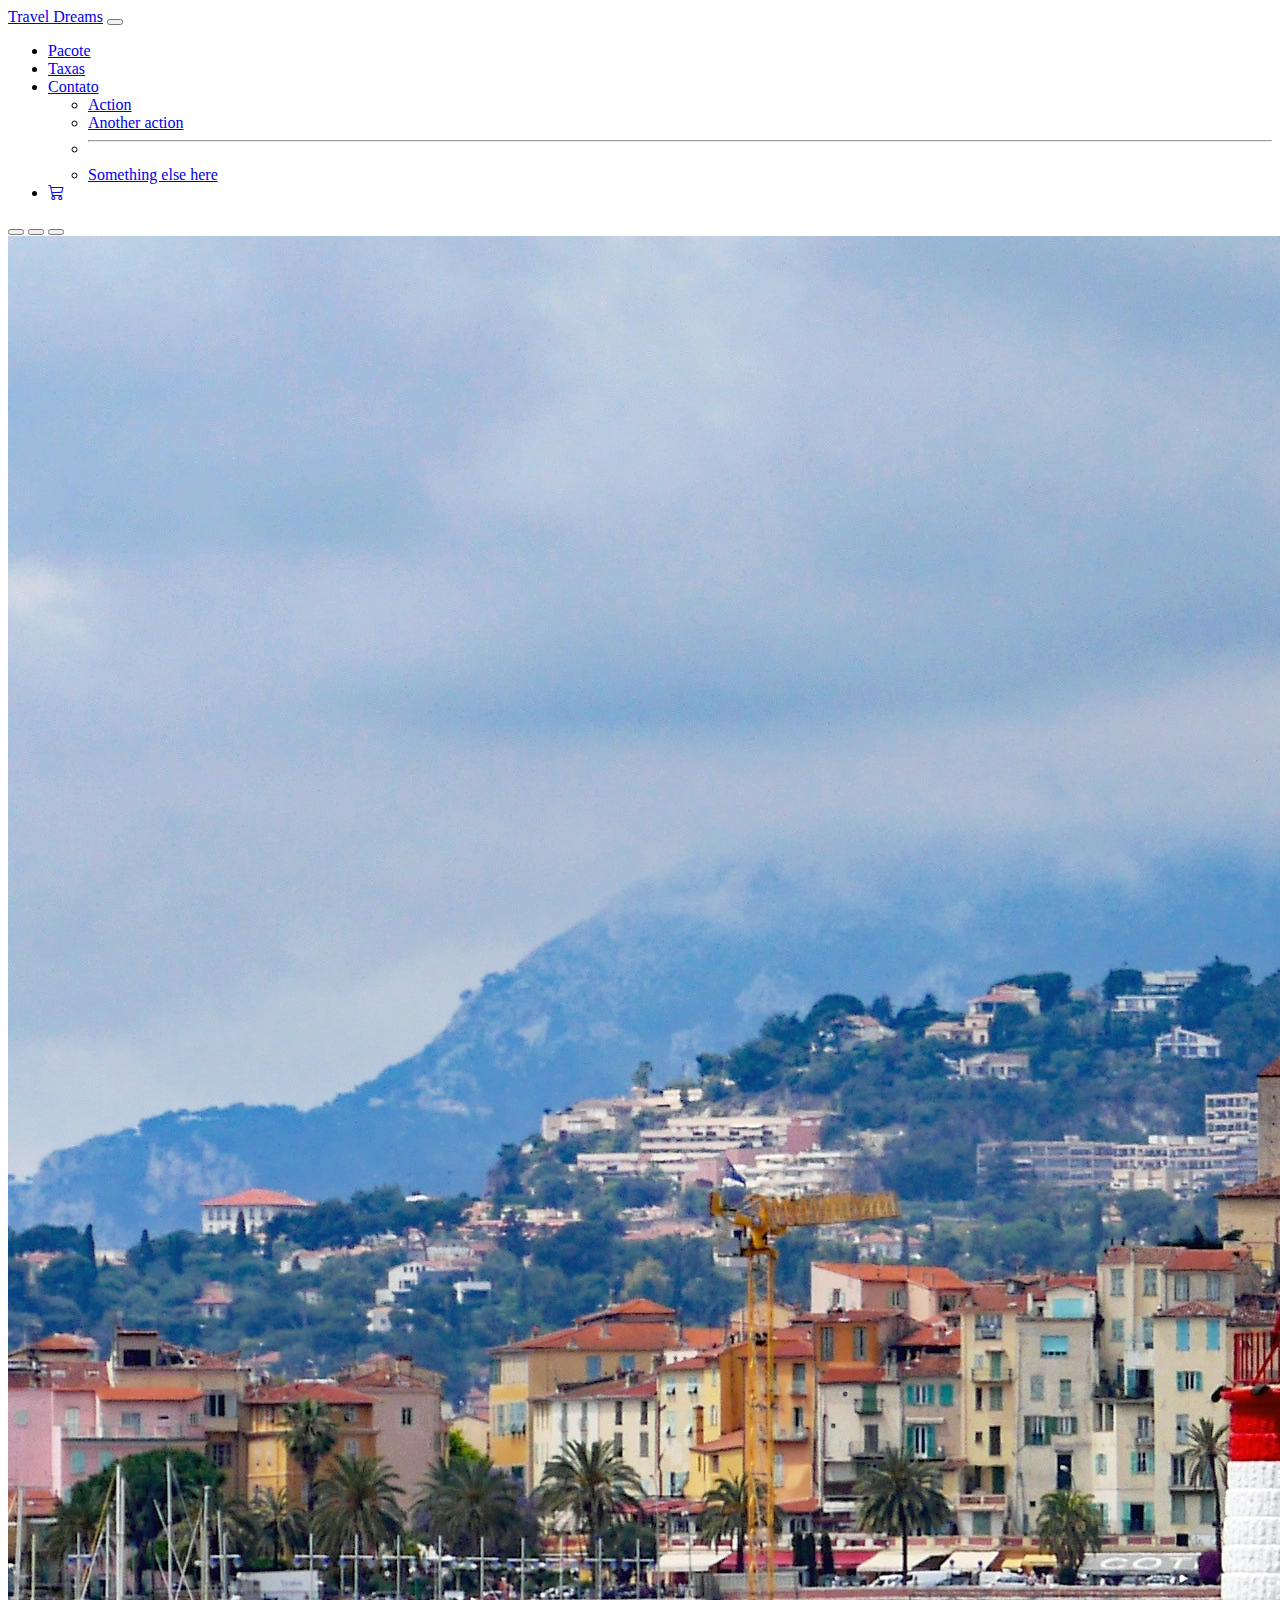
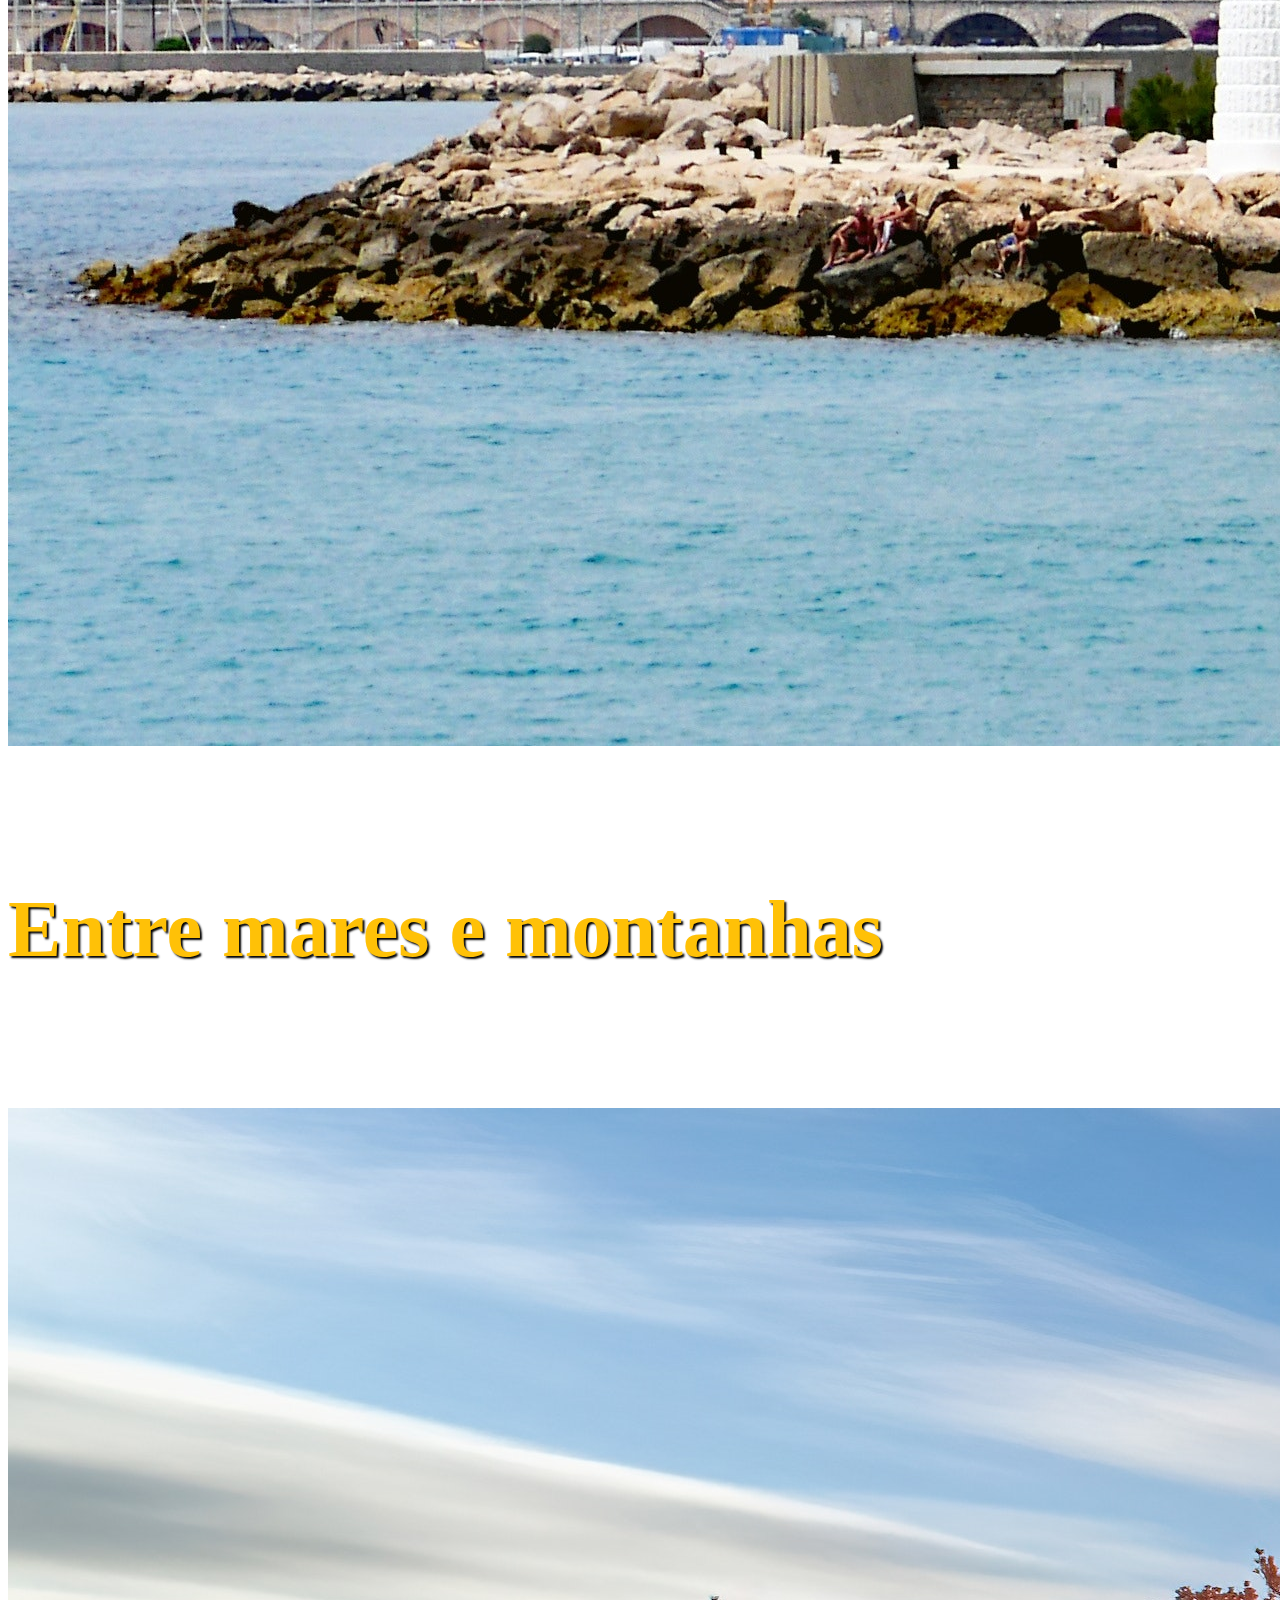
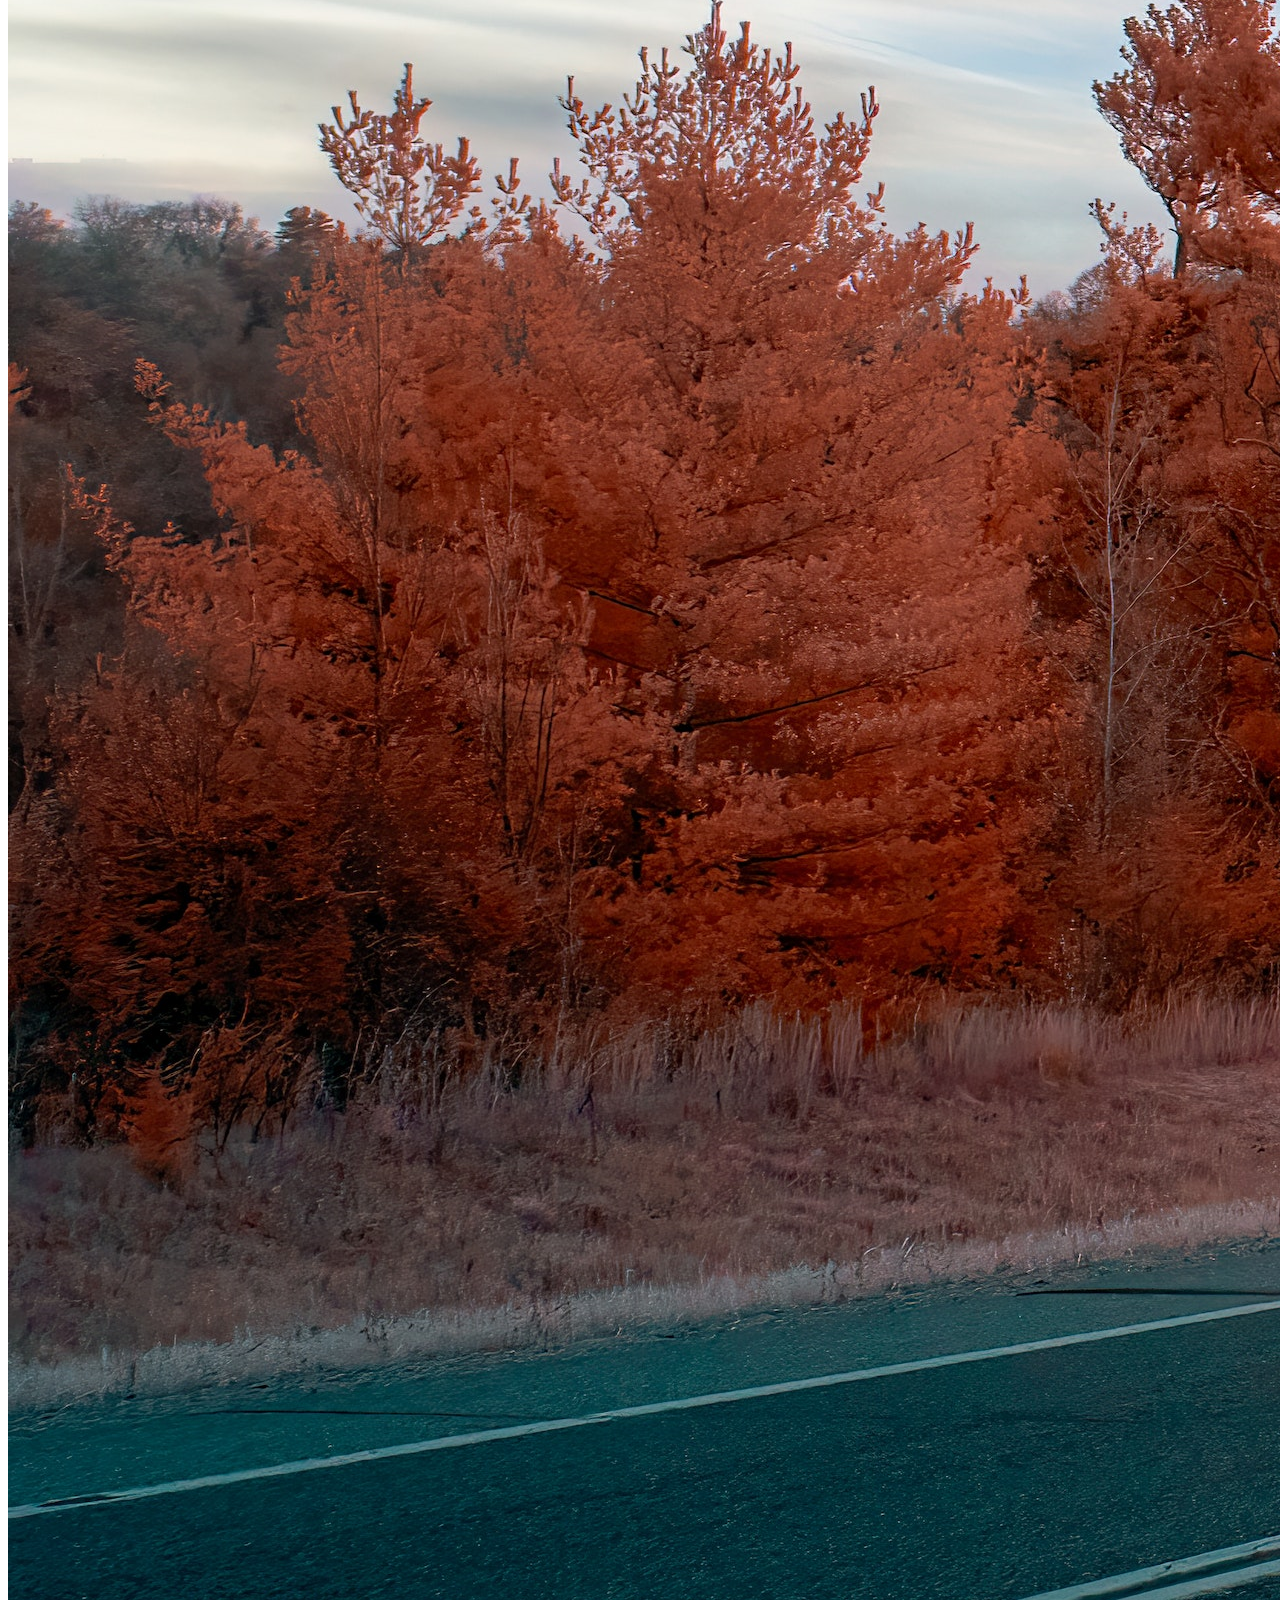
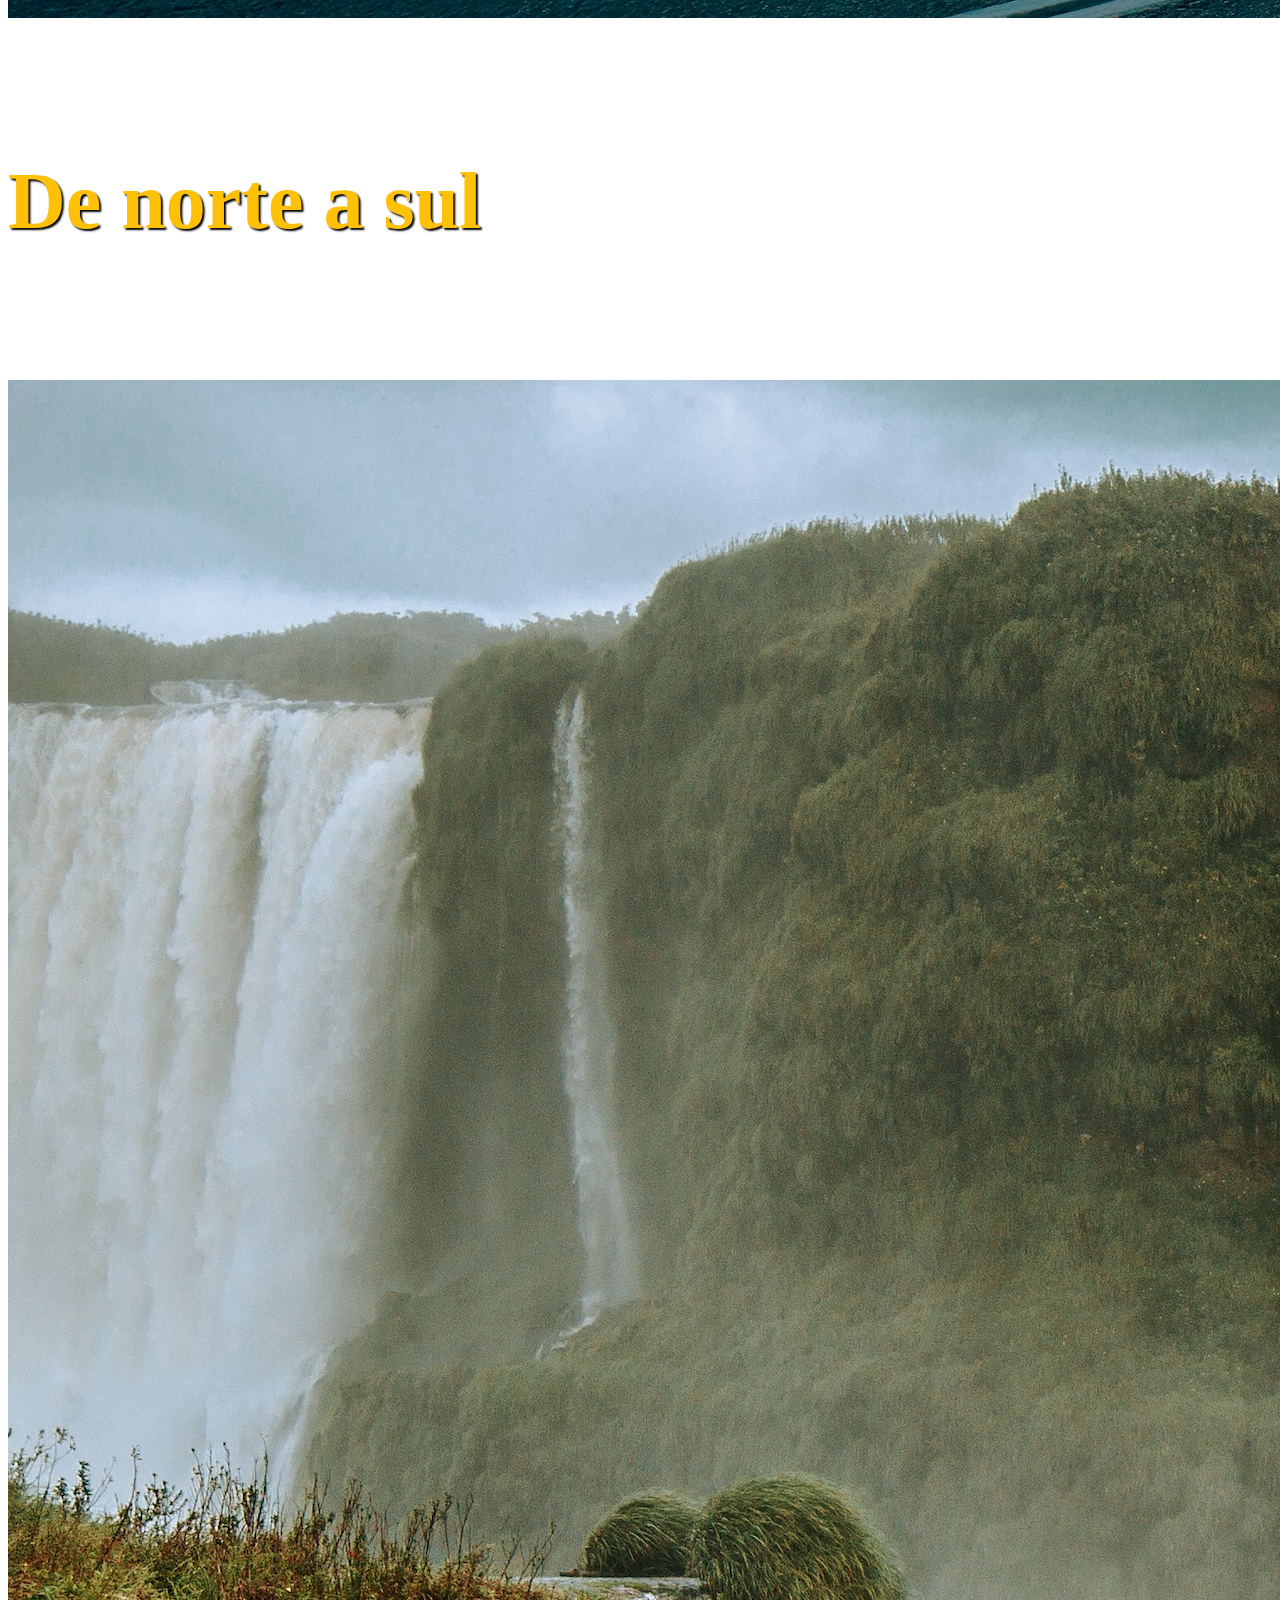
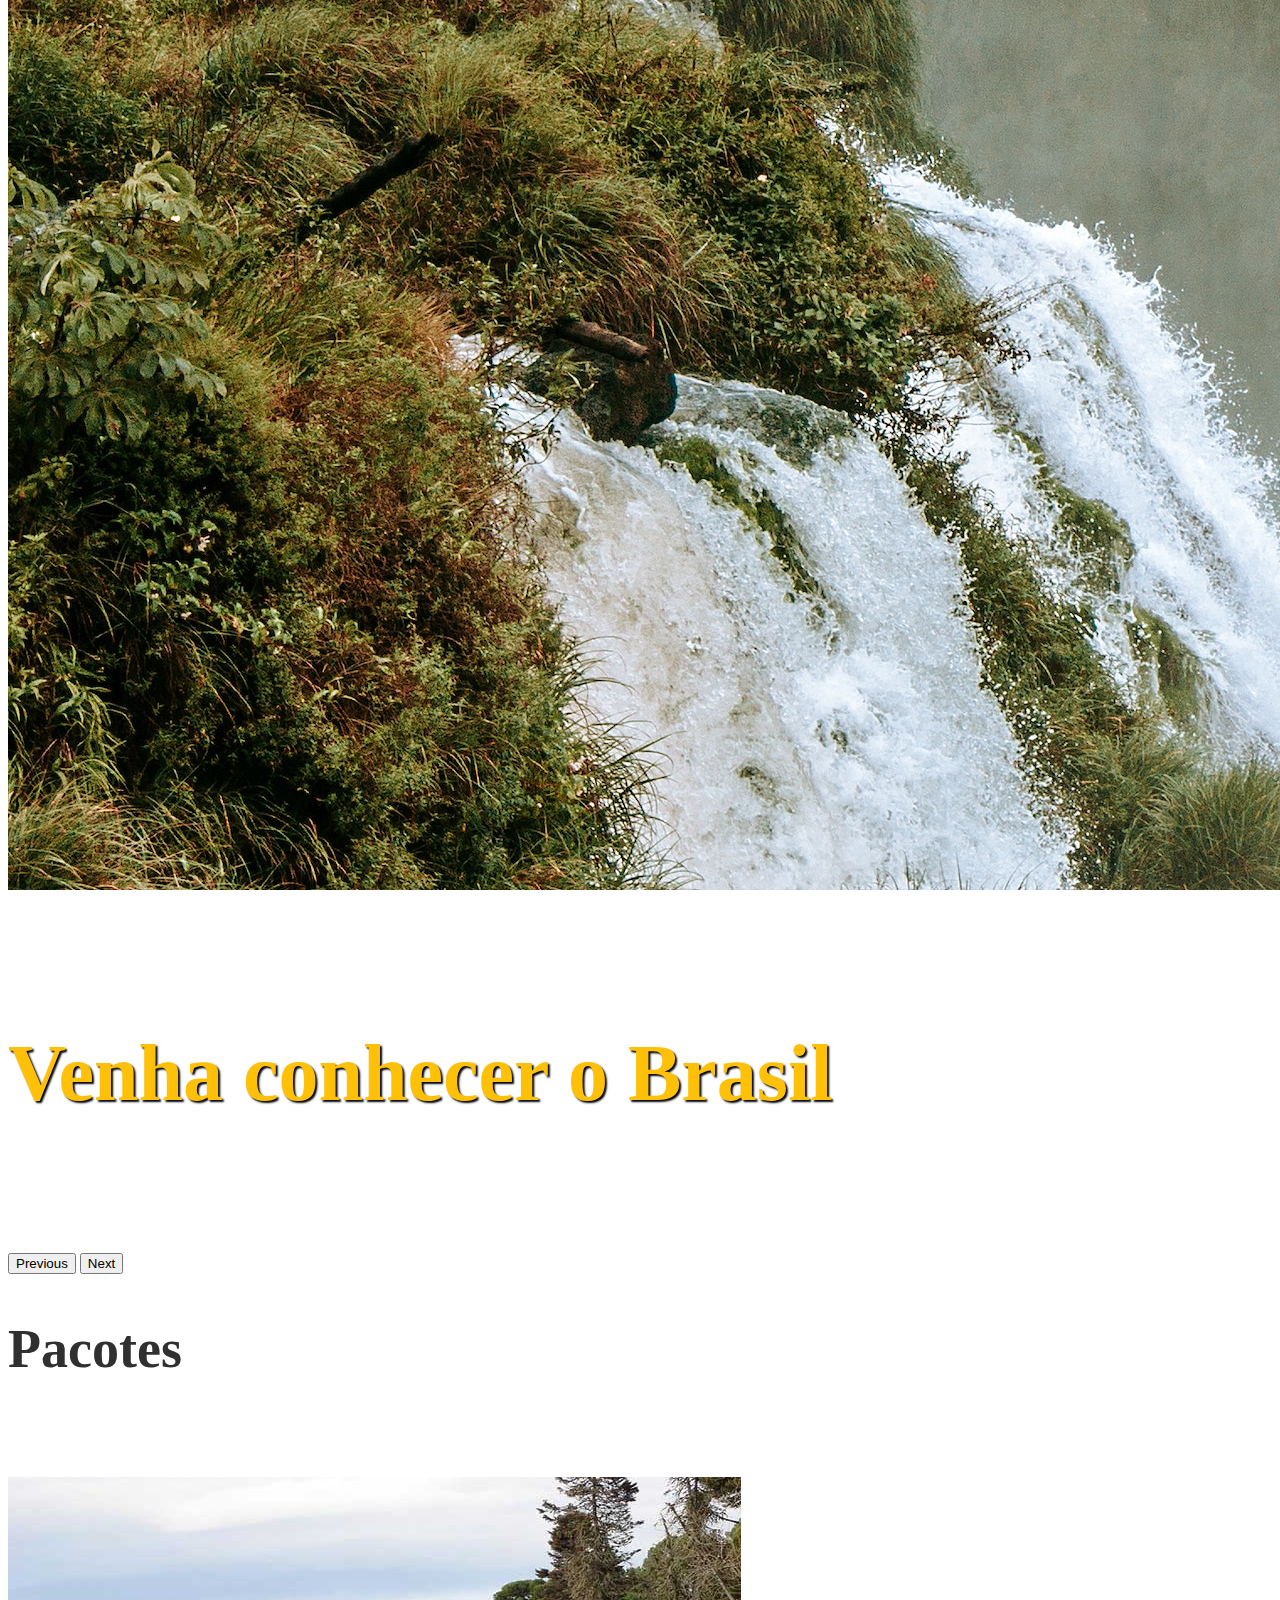
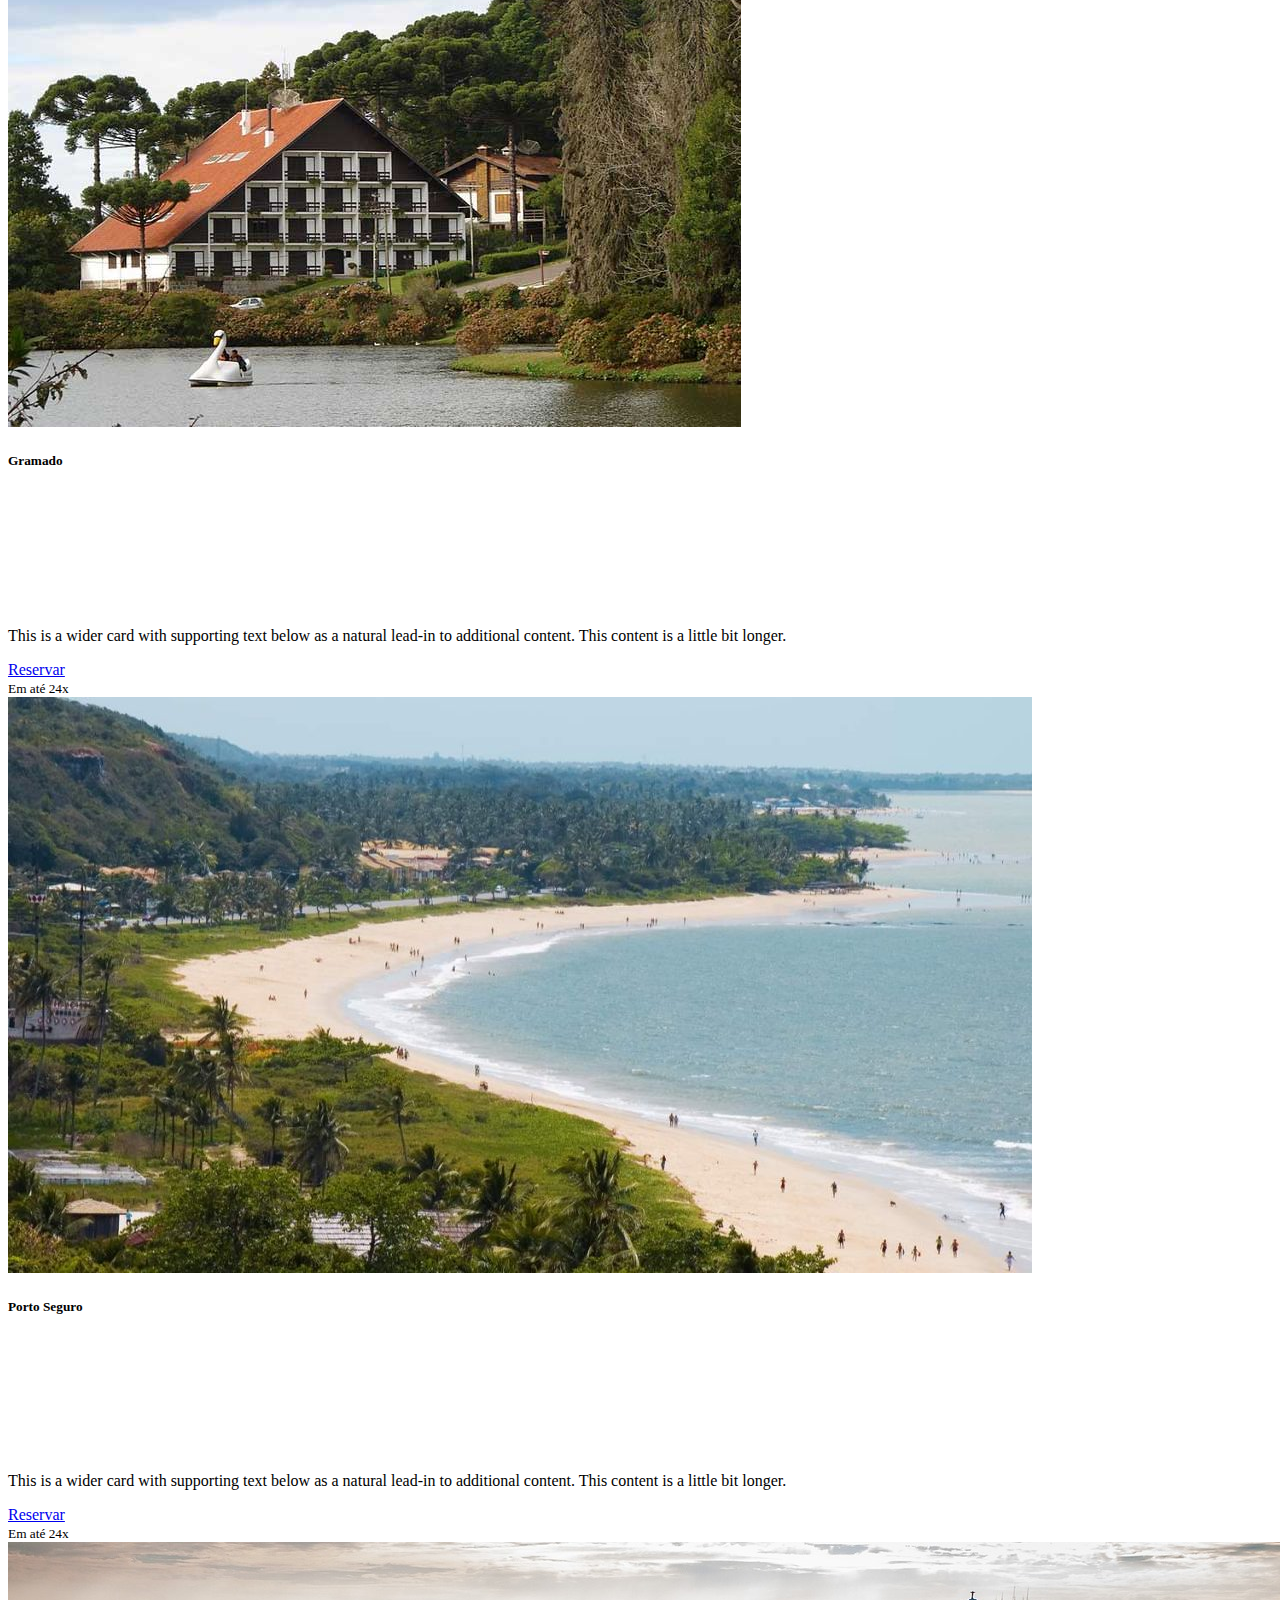
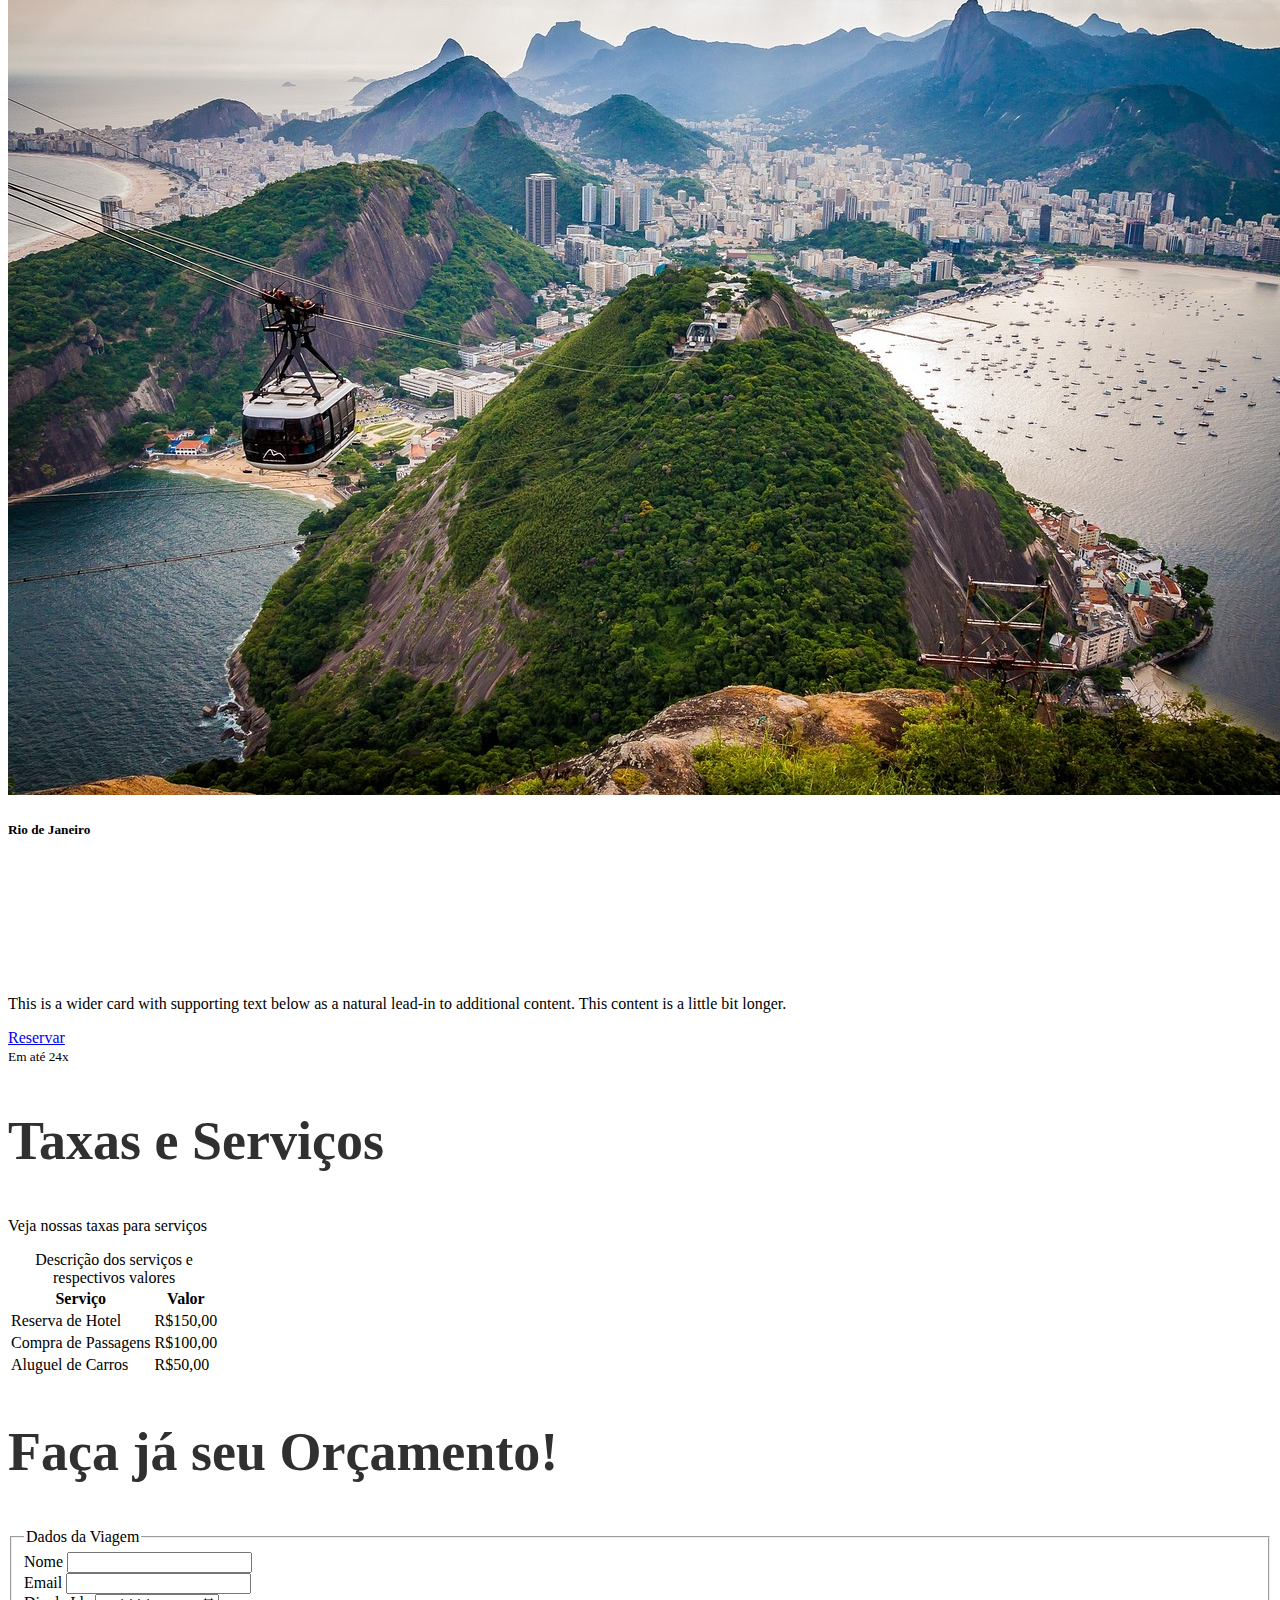
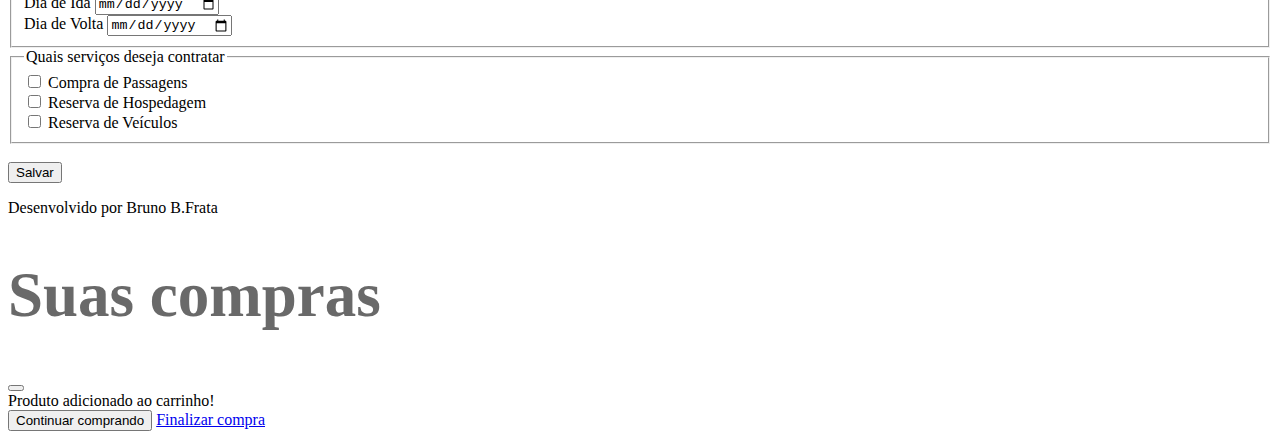
<file: index.html>
<!DOCTYPE html>
<html lang="en">
<head>
    <meta charset="UTF-8">
    <meta name="viewport" content="width=device-width, initial-scale=1.0">
    <link href="https://cdn.jsdelivr.net/npm/bootstrap@5.3.0-alpha3/dist/css/bootstrap.min.css" rel="stylesheet" integrity="sha384-KK94CHFLLe+nY2dmCWGMq91rCGa5gtU4mk92HdvYe+M/SXH301p5ILy+dN9+nJOZ" crossorigin="anonymous">
    <link rel="stylesheet" href="https://cdn.jsdelivr.net/npm/bootstrap-icons@1.10.5/font/bootstrap-icons.css">
    <link rel="stylesheet" href="/Assets/css/travel.css">
    <title>Viagem dos sonhos</title>
</head>
<body>
    <header class="container-fluid p-2 bg-warning text-center">
        <nav class="navbar navbar-expand-lg bg-warning">
          <div class="container-fluid">
            <a class="navbar-brand" href="#">Travel Dreams</a>
            <button class="navbar-toggler" type="button" data-bs-toggle="collapse" data-bs-target="#navbarSupportedContent" aria-controls="navbarSupportedContent" aria-expanded="false" aria-label="Toggle navigation">
              <span class="navbar-toggler-icon"></span>
            </button>
            <div class="collapse navbar-collapse justify-content-end bg-warning" id="navbarSupportedContent">
              <ul class="navbar-nav">
                <li class="nav-item">
                  <a class="nav-link" aria-current="page" href="#">Pacote</a>
                </li>
                <li class="nav-item">
                  <a class="nav-link" href="#">Taxas</a>
                </li>
                <li class="nav-item dropdown">
                  <a class="nav-link dropdown-toggle" href="#" role="button" data-bs-toggle="dropdown" aria-expanded="false">
                    Contato
                  </a>
                  <ul class="dropdown-menu">
                    <li><a class="dropdown-item" href="#">Action</a></li>
                    <li><a class="dropdown-item" href="#">Another action</a></li>
                    <li><hr class="dropdown-divider"></li>
                    <li><a class="dropdown-item" href="#">Something else here</a></li>
                  </ul>
                </li>
                <li class="nav-item">
                    <a class="nav-link" href="#"><i class="bi bi-cart3"></i></a>
                </li>
              </ul>
            </div>
          </div>
        </nav>
        <div id="carouselExampleCaptions" class="carousel slide">
          <div class="carousel-indicators">
            <button type="button" data-bs-target="#carouselExampleCaptions" data-bs-slide-to="0" class="active" aria-current="true" aria-label="Slide 1"></button>
            <button type="button" data-bs-target="#carouselExampleCaptions" data-bs-slide-to="1" aria-label="Slide 2"></button>
            <button type="button" data-bs-target="#carouselExampleCaptions" data-bs-slide-to="2" aria-label="Slide 3"></button>
          </div>
          <div class="carousel-inner">
            <div class="carousel-item active">
              <img src="./Assets/img/pexels-pixabay-161098.jpg" class="d-block w-100" alt="...">
              <div class="carousel-caption d-none d-md-block">
                <h5>Entre mares e montanhas</h5>
              </div>
            </div>
            <div class="carousel-item">
              <img src="./Assets/img/pexels-tom-fisk-15847337.jpg" class="d-block w-100" alt="...">
              <div class="carousel-caption d-none d-md-block">
                <h5>De norte a sul</h5>
              </div>
            </div>
            <div class="carousel-item">
              <img src="./Assets/img/pexels-diego-rezende-3672776.jpg" class="d-block w-100" alt="...">
              <div class="carousel-caption d-none d-md-block">
                <h5>Venha conhecer o Brasil</h5>
              </div>
            </div>
          </div>
          <button class="carousel-control-prev" type="button" data-bs-target="#carouselExampleCaptions" data-bs-slide="prev">
            <span class="carousel-control-prev-icon" aria-hidden="true"></span>
            <span class="visually-hidden">Previous</span>
          </button>
          <button class="carousel-control-next" type="button" data-bs-target="#carouselExampleCaptions" data-bs-slide="next">
            <span class="carousel-control-next-icon" aria-hidden="true"></span>
            <span class="visually-hidden">Next</span>
          </button>
        </div>
    </header>
    <section class="container-fluid bg-ligth text-center p-5">
        <h2>Pacotes</h2>
        <br><br>
        </p>
          <div class="row row-cols-1 row-cols-md-3 g-4">
          <div class="col">
            <div class="card h-100">
              <img src="./Assets/img/fotos-de-gramado-rio-grande-do-sul.jpg" class="card-img-top" alt="...">
              <div class="card-body bg-warning">
                <h5 class="card-title">Gramado</h5>
                <h1 class="card-subtitle text-muted">R$3.000,00</h1>
                <p class="card-text">This is a wider card with supporting text below as a natural lead-in to additional content. This content is a little bit longer.</p>
              </div>
              <a href="#" class="btn btn-primary" data-bs-toggle="modal" data-bs-target="#exampleModal">Reservar</a>
              <div class="card-footer">
                <small class="text-body-secondary">Em até 24x</small>
              </div>
            </div>
          </div>
          <div class="col">
            <div class="card h-100">
              <img src="./Assets/img/R.jfif" class="card-img-top" alt="...">
              <div class="card-body bg-warning">
                <h5 class="card-title">Porto Seguro</h5>
                <h1 class="card-subtitle text-muted">R$5.000,00</h1>
                <p class="card-text">This is a wider card with supporting text below as a natural lead-in to additional content. This content is a little bit longer.</p>
              </div>
              <a href="#" class="btn btn-primary" data-bs-toggle="modal" data-bs-target="#exampleModal">Reservar</a>
              <div class="card-footer">
                <small class="text-body-secondary">Em até 24x</small>
              </div>
            </div>
          </div>
          <div class="col">
            <div class="card h-100">
              <img src="./Assets/img/rio-de-janeiro-2790455_1280.jpg" class="card-img-top" alt="...">
              <div class="card-body bg-warning">
                <h5 class="card-title">Rio de Janeiro</h5>
                <h1 class="card-subtitle text-muted">R$2.000,00</h1>
                <p class="card-text">This is a wider card with supporting text below as a natural lead-in to additional content. This content is a little bit longer.</p>
              </div>
              <a href="#" class="btn btn-primary" data-bs-toggle="modal" data-bs-target="#exampleModal">Reservar</a>
              <div class="card-footer">
                <small class="text-body-secondary">Em até 24x</small>
              </div>
            </div>
          </div>
        </div>
    </section>

    <section class="container-fluid bg-warning text-center p-5">
        <h2>Taxas e Serviços</h2>
        <p>Veja nossas taxas para serviços</p>
        <table class="table table-warning table-striped table-hover table-bordered border-warning">
            <caption>Descrição dos serviços e respectivos valores</caption>
            <thead class="table-secondary">
                <tr>
                <th>Serviço</th>
                <th>Valor</th>
            </tr>
            </thead>
            <tbody class="table-group-divider">
            <tr>
                <td>Reserva de Hotel</td>
                <td>R$150,00</td>
            </tr>
            <tr>
                <td>Compra de Passagens</td>
                <td>R$100,00</td>
            </tr>
            <tr>
                <td>Aluguel de Carros</td>
                <td>R$50,00</td>
            </tr>
            </tbody>
        </table>
    </section>
    <section class="container-fluid bg-ligth p-5">
        <h2 class="text-center">Faça já seu Orçamento!</h2>
        <form action="" method="GET">
            <fieldset>
                <legend>Dados da Viagem</legend>
                <div class="mb-3">
                    <label class="form-label" for="nome">Nome</label>
                    <input type="text" class="form-control" name="nome" id="nome">
                </div>
                <div class="mb-3">
                    <label class="form-label" for="email">Email</label>
                    <input type="email" class="form-control" id="email" name="email" required>
                </div>
                <div class="mb-3">
                    <label class="form-label" for="dataIda">Dia de Ida</label>
                    <input type="date" class="form-control" id="dataIda" name="dataIda">
                </div>
                <div class="mb-3">
                    <label class="form-label" for="datVolta">Dia de Volta</label>
                    <input type="date" class="form-control" id="dataVolta" name="dataVolta">
                </div>
            </fieldset>

            <fieldset>
                <legend>Quais serviços deseja contratar</legend>
                <div class="form-check">
                    <input type="checkbox" class="form-check-input" name="passagens" value="Passagens" id="compraPassagens">
                    <label class="form-check-label" for="compraPassagens">
                        Compra de Passagens
                    </label>
                </div>
                <div class="form-check">
                    <input type="checkbox" class="form-check-input" name="hospedagem" value="Hospedagem" id="Hospedagem">
                     <label class="form-check-label" for="Hospedagem">
                        Reserva de Hospedagem
                    </label>
                </div>
                <div class="form-check">
                    <input type="checkbox" class="form-check-input" name="veiculos" value="Veiculos" id="Veiculos">
                    <label class="form-check-label" for="Veiculos">
                        Reserva de Veículos
                    </label>
                </div>
            </fieldset>
  
            <br>
            <button class="btn btn-secondary">Salvar</button>
        </form>
    </section>
    <footer class="container-fluid bg-warning p-2 text-center">
        <p>Desenvolvido por Bruno B.Frata</p>
    </footer>
    <script src="https://cdn.jsdelivr.net/npm/bootstrap@5.3.0-alpha3/dist/js/bootstrap.bundle.min.js" integrity="sha384-ENjdO4Dr2bkBIFxQpeoTz1HIcje39Wm4jDKdf19U8gI4ddQ3GYNS7NTKfAdVQSZe" crossorigin="anonymous"></script>
</body>
    <div class="modal fade" id="exampleModal" tabindex="-1" aria-labelledby="exampleModalLabel" aria-hidden="true">
      <div class="modal-dialog">
        <div class="modal-content">
          <div class="modal-header">
            <h1 class="modal-title fs-5" id="exampleModalLabel" style="color:dimgray;">Suas compras</h1>
            <button type="button" class="btn-close" data-bs-dismiss="modal" aria-label="Close"></button>
          </div>
          <div class="modal-body">
            Produto adicionado ao carrinho!
          </div>
          <div class="modal-footer">
            <button type="button" class="btn btn-primary" data-bs-dismiss="modal">Continuar comprando</button>
            <a href="checkout.html" type="button" class="btn btn-success">Finalizar compra</a>
          </div>
        </div>
      </div>
    </div>
</html>
</file>
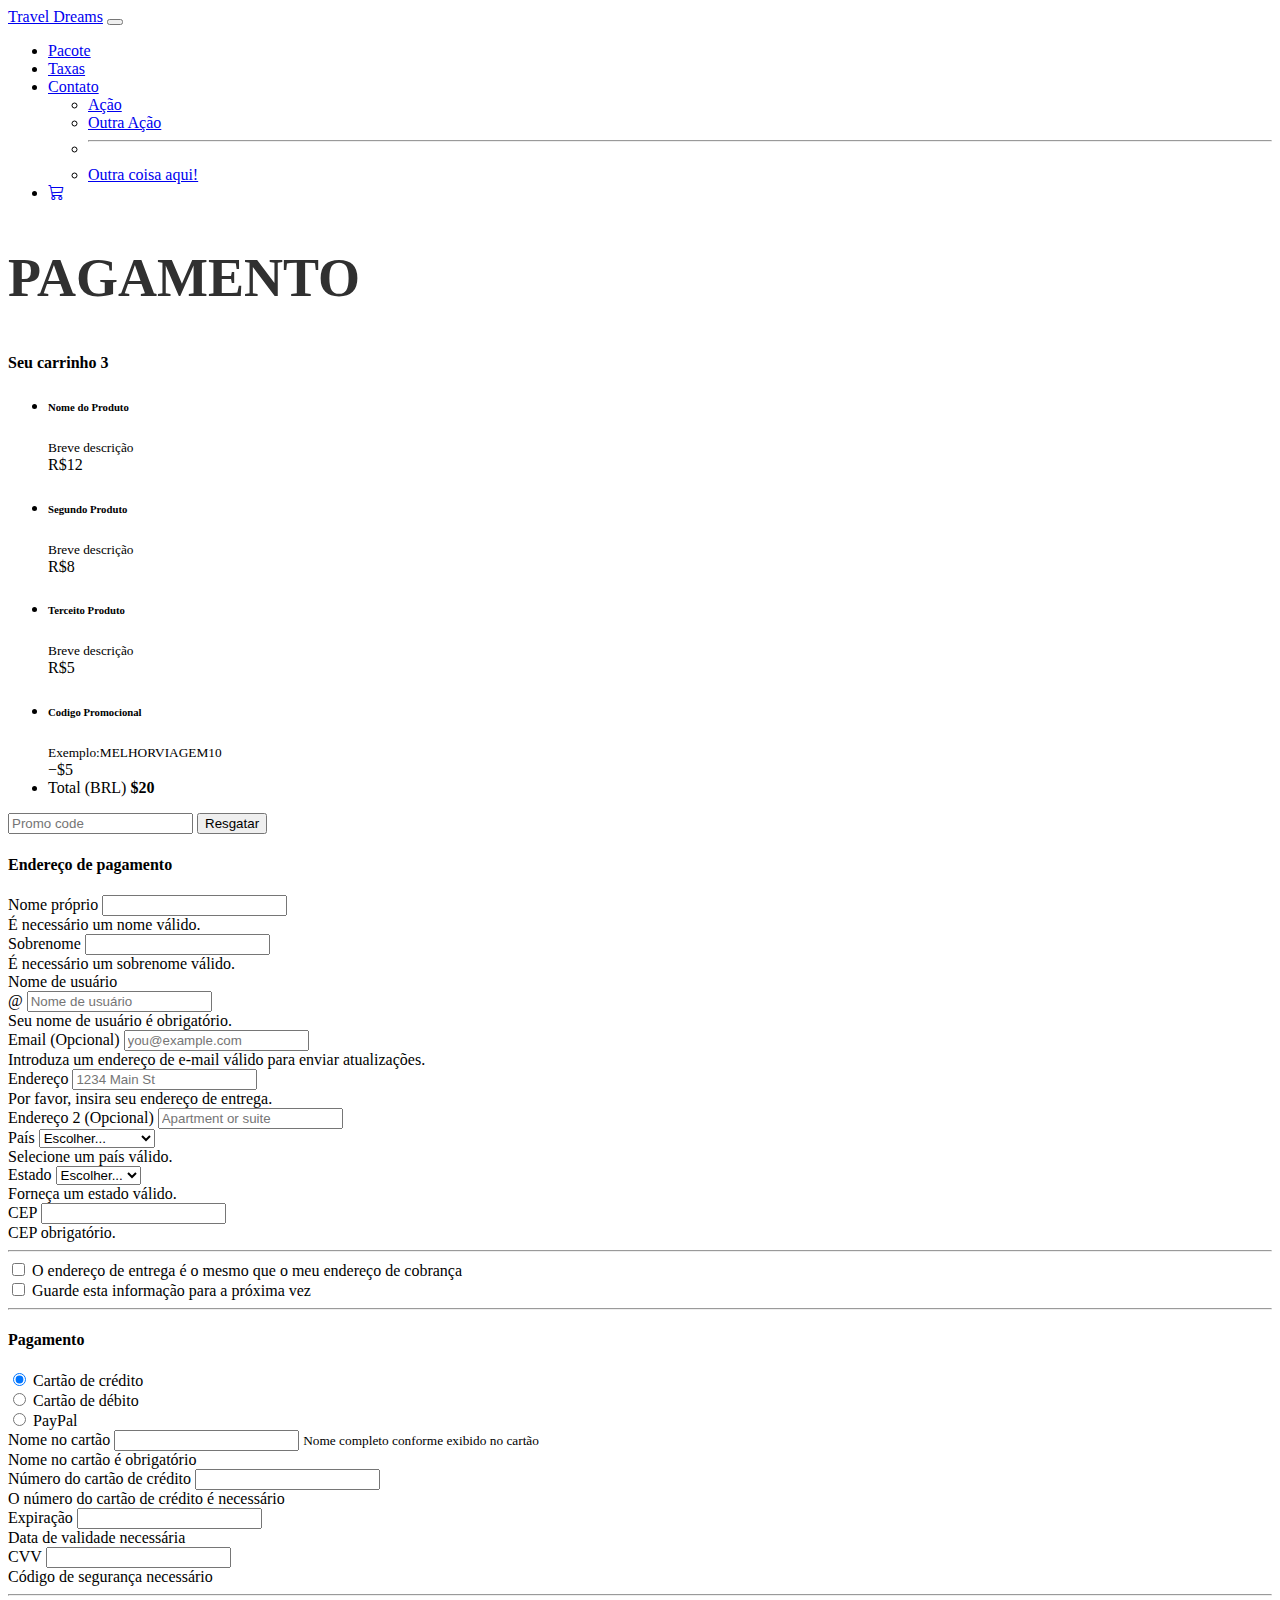
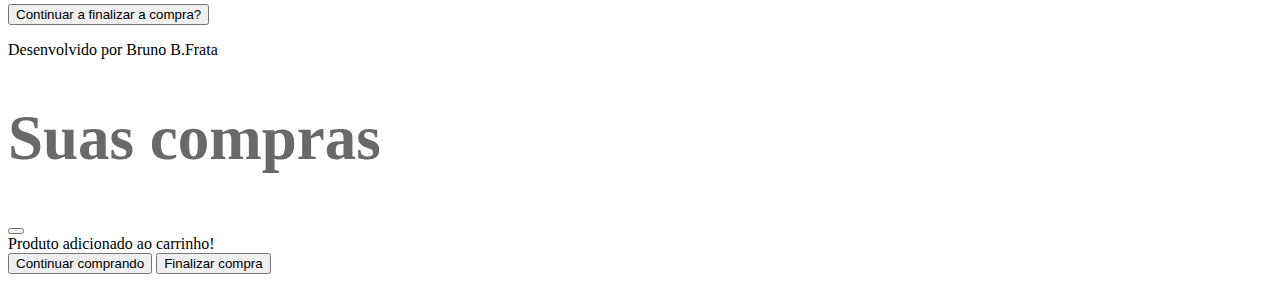
<file: checkout.html>
<!DOCTYPE html>
<html lang="en">
<head>
    <meta charset="UTF-8">
    <meta name="viewport" content="width=device-width, initial-scale=1.0">
    <link href="https://cdn.jsdelivr.net/npm/bootstrap@5.3.0-alpha3/dist/css/bootstrap.min.css" rel="stylesheet" integrity="sha384-KK94CHFLLe+nY2dmCWGMq91rCGa5gtU4mk92HdvYe+M/SXH301p5ILy+dN9+nJOZ" crossorigin="anonymous">
    <link rel="stylesheet" href="https://cdn.jsdelivr.net/npm/bootstrap-icons@1.10.5/font/bootstrap-icons.css">
    <link rel="stylesheet" href="travel.css">
    <title>Viagem dos sonhos</title>
</head>
<body>
    <header class="container-fluid p-2 bg-warning text-center">
        <nav class="navbar navbar-expand-lg bg-warning">
          <div class="container-fluid">
            <a class="navbar-brand" href="#">Travel Dreams</a>
            <button class="navbar-toggler" type="button" data-bs-toggle="collapse" data-bs-target="#navbarSupportedContent" aria-controls="navbarSupportedContent" aria-expanded="false" aria-label="Toggle navigation">
              <span class="navbar-toggler-icon"></span>
            </button>
            <div class="collapse navbar-collapse justify-content-end bg-warning" id="navbarSupportedContent">
              <ul class="navbar-nav">
                <li class="nav-item">
                  <a class="nav-link" aria-current="page" href="#">Pacote</a>
                </li>
                <li class="nav-item">
                  <a class="nav-link" href="#">Taxas</a>
                </li>
                <li class="nav-item dropdown">
                  <a class="nav-link dropdown-toggle" href="#" role="button" data-bs-toggle="dropdown" aria-expanded="false">
                    Contato
                  </a>
                  <ul class="dropdown-menu">
                    <li><a class="dropdown-item" href="#">Ação</a></li>
                    <li><a class="dropdown-item" href="#">Outra Ação</a></li>
                    <li><hr class="dropdown-divider"></li>
                    <li><a class="dropdown-item" href="#">Outra coisa aqui!</a></li>
                  </ul>
                </li>
                <li class="nav-item">
                    <a class="nav-link" href="#"><i class="bi bi-cart3"></i></a>
                </li>
              </ul>
            </div>
          </div>
        </nav>
      </header>

        <main class="container">
          <div class="py-5 text-center">
            <h2>PAGAMENTO</h2>
          </div>

          <div class="row g-5">
            <div class="col-md-5 col-lg-4 order-md-last">
              <h4 class="d-flex justify-content-between align-items-center mb-3">
                <span class="text-primary">Seu carrinho</span>
                <span class="badge bg-primary rounded-pill">3</span>
              </h4>
              <ul class="list-group mb-3">
                <li class="list-group-item d-flex justify-content-between lh-sm">
                  <div>
                    <h6 class="my-0">Nome do Produto</h6>
                    <small class="text-body-secondary">Breve descrição</small>
                  </div>
                  <span class="text-body-secondary">R$12</span>
                </li>
                <li class="list-group-item d-flex justify-content-between lh-sm">
                  <div>
                    <h6 class="my-0">Segundo Produto</h6>
                    <small class="text-body-secondary">Breve descrição</small>
                  </div>
                  <span class="text-body-secondary">R$8</span>
                </li>
                <li class="list-group-item d-flex justify-content-between lh-sm">
                  <div>
                    <h6 class="my-0">Terceito Produto</h6>
                    <small class="text-body-secondary">Breve descrição</small>
                  </div>
                  <span class="text-body-secondary">R$5</span>
                </li>
                <li class="list-group-item d-flex justify-content-between bg-body-tertiary">
                  <div class="text-success">
                    <h6 class="my-0">Codigo Promocional</h6>
                    <small>Exemplo:MELHORVIAGEM10</small>
                  </div>
                  <span class="text-success">−$5</span>
                </li>
                <li class="list-group-item d-flex justify-content-between">
                  <span>Total (BRL)</span>
                  <strong>$20</strong>
                </li>
              </ul>

              <form class="card p-2">
                <div class="input-group">
                  <input type="text" class="form-control" placeholder="Promo code">
                  <button type="submit" class="btn btn-secondary">Resgatar</button>
                </div>
              </form>
            </div>
            <div class="col-md-7 col-lg-8">
              <h4 class="mb-3">Endereço de pagamento</h4>
              <form class="needs-validation" novalidate>
                <div class="row g-3">
                  <div class="col-sm-6">
                    <label for="firstName" class="form-label">Nome próprio</label>
                    <input type="text" class="form-control" id="firstName" placeholder="" value="" required>
                    <div class="invalid-feedback">
                      É necessário um nome válido.
                    </div>
                  </div>

                  <div class="col-sm-6">
                    <label for="lastName" class="form-label">Sobrenome</label>
                    <input type="text" class="form-control" id="lastName" placeholder="" value="" required>
                    <div class="invalid-feedback">
                      É necessário um sobrenome válido.
                    </div>
                  </div>

                  <div class="col-12">
                    <label for="username" class="form-label">Nome de usuário</label>
                    <div class="input-group has-validation">
                      <span class="input-group-text">@</span>
                      <input type="text" class="form-control" id="username" placeholder="Nome de usuário" required>
                    <div class="invalid-feedback">
                        Seu nome de usuário é obrigatório.
                      </div>
                    </div>
                  </div>

                  <div class="col-12">
                    <label for="email" class="form-label">Email <span class="text-body-secondary">(Opcional)</span></label>
                    <input type="email" class="form-control" id="email" placeholder="you@example.com">
                    <div class="invalid-feedback">
                      Introduza um endereço de e-mail válido para enviar atualizações.
                    </div>
                  </div>

                  <div class="col-12">
                    <label for="address" class="form-label">Endereço</label>
                    <input type="text" class="form-control" id="address" placeholder="1234 Main St" required>
                    <div class="invalid-feedback">
                      Por favor, insira seu endereço de entrega.
                    </div>
                  </div>

                  <div class="col-12">
                    <label for="address2" class="form-label">Endereço 2 <span class="text-body-secondary">(Opcional)</span></label>
                    <input type="text" class="form-control" id="address2" placeholder="Apartment or suite">
                  </div>

                  <div class="col-md-5">
                    <label for="country" class="form-label">País</label>
                    <select class="form-select" id="country" required>
                      <option value="">Escolher...</option>
                      <option>Estados Unidos</option>
                      <option>Brasil</option>
                      <option>Europa</option>
                      <option>Outro</option>
                    </select>
                    <div class="invalid-feedback">
                      Selecione um país válido.
                    </div>
                  </div>

                  <div class="col-md-4">
                    <label for="state" class="form-label">Estado</label>
                    <select class="form-select" id="state" required>
                      <option value="">Escolher...</option>
                      <option>California</option>
                    </select>
                    <div class="invalid-feedback">
                      Forneça um estado válido.
                    </div>
                  </div>

                  <div class="col-md-3">
                    <label for="zip" class="form-label">CEP</label>
                    <input type="text" class="form-control" id="zip" placeholder="" required>
                    <div class="invalid-feedback">
                      CEP obrigatório.
                    </div>
                  </div>
                </div>

                <hr class="my-4">

                <div class="form-check">
                  <input type="checkbox" class="form-check-input" id="same-address">
                  <label class="form-check-label" for="same-address">O endereço de entrega é o mesmo que o meu endereço de cobrança</label>
                </div>

                <div class="form-check">
                  <input type="checkbox" class="form-check-input" id="save-info">
                  <label class="form-check-label" for="save-info">Guarde esta informação para a próxima vez</label>
                </div>

                <hr class="my-4">

                <h4 class="mb-3">Pagamento</h4>

                <div class="my-3">
                  <div class="form-check">
                    <input id="credit" name="paymentMethod" type="radio" class="form-check-input" checked required>
                    <label class="form-check-label" for="credit">Cartão de crédito</label>
                  </div>
                  <div class="form-check">
                    <input id="debit" name="paymentMethod" type="radio" class="form-check-input" required>
                    <label class="form-check-label" for="debit">Cartão de débito</label>
                  </div>
                  <div class="form-check">
                    <input id="paypal" name="paymentMethod" type="radio" class="form-check-input" required>
                    <label class="form-check-label" for="paypal">PayPal</label>
                  </div>
                </div>

                <div class="row gy-3">
                  <div class="col-md-6">
                    <label for="cc-name" class="form-label">Nome no cartão</label>
                    <input type="text" class="form-control" id="cc-name" placeholder="" required>
                    <small class="text-body-secondary">Nome completo conforme exibido no cartão</small>
                    <div class="invalid-feedback">
                      Nome no cartão é obrigatório
                    </div>
                  </div>

                  <div class="col-md-6">
                    <label for="cc-number" class="form-label">Número do cartão de crédito</label>
                    <input type="text" class="form-control" id="cc-number" placeholder="" required>
                    <div class="invalid-feedback">
                      O número do cartão de crédito é necessário
                    </div>
                  </div>

                  <div class="col-md-3">
                    <label for="cc-expiration" class="form-label">Expiração</label>
                    <input type="text" class="form-control" id="cc-expiration" placeholder="" required>
                    <div class="invalid-feedback">
                      Data de validade necessária
                    </div>
                  </div>

                  <div class="col-md-3">
                    <label for="cc-cvv" class="form-label">CVV</label>
                    <input type="text" class="form-control" id="cc-cvv" placeholder="" required>
                    <div class="invalid-feedback">
                      Código de segurança necessário
                    </div>
                  </div>
                </div>

                <hr class="my-4">

                <button class="w-100 btn btn-primary btn-lg" type="submit">Continuar a finalizar a compra?</button>
              </form>
            </div>
          </div>
        </main>
    <footer class="container-fluid bg-warning p-2 text-center">
        <p>Desenvolvido por Bruno B.Frata</p>
    </footer>
    <script src="https://cdn.jsdelivr.net/npm/bootstrap@5.3.0-alpha3/dist/js/bootstrap.bundle.min.js" integrity="sha384-ENjdO4Dr2bkBIFxQpeoTz1HIcje39Wm4jDKdf19U8gI4ddQ3GYNS7NTKfAdVQSZe" crossorigin="anonymous"></script>
</body>
    <div class="modal fade" id="exampleModal" tabindex="-1" aria-labelledby="exampleModalLabel" aria-hidden="true">
      <div class="modal-dialog">
        <div class="modal-content">
          <div class="modal-header">
            <h1 class="modal-title fs-5" id="exampleModalLabel" style="color:dimgray;">Suas compras</h1>
            <button type="button" class="btn-close" data-bs-dismiss="modal" aria-label="Close"></button>
          </div>
          <div class="modal-body">
            Produto adicionado ao carrinho!
          </div>
          <div class="modal-footer">
            <button type="button" class="btn btn-primary" data-bs-dismiss="modal">Continuar comprando</button>
            <button type="button" class="btn btn-success">Finalizar compra</button>
          </div>
        </div>
      </div>
    </div>
</html>
</file>
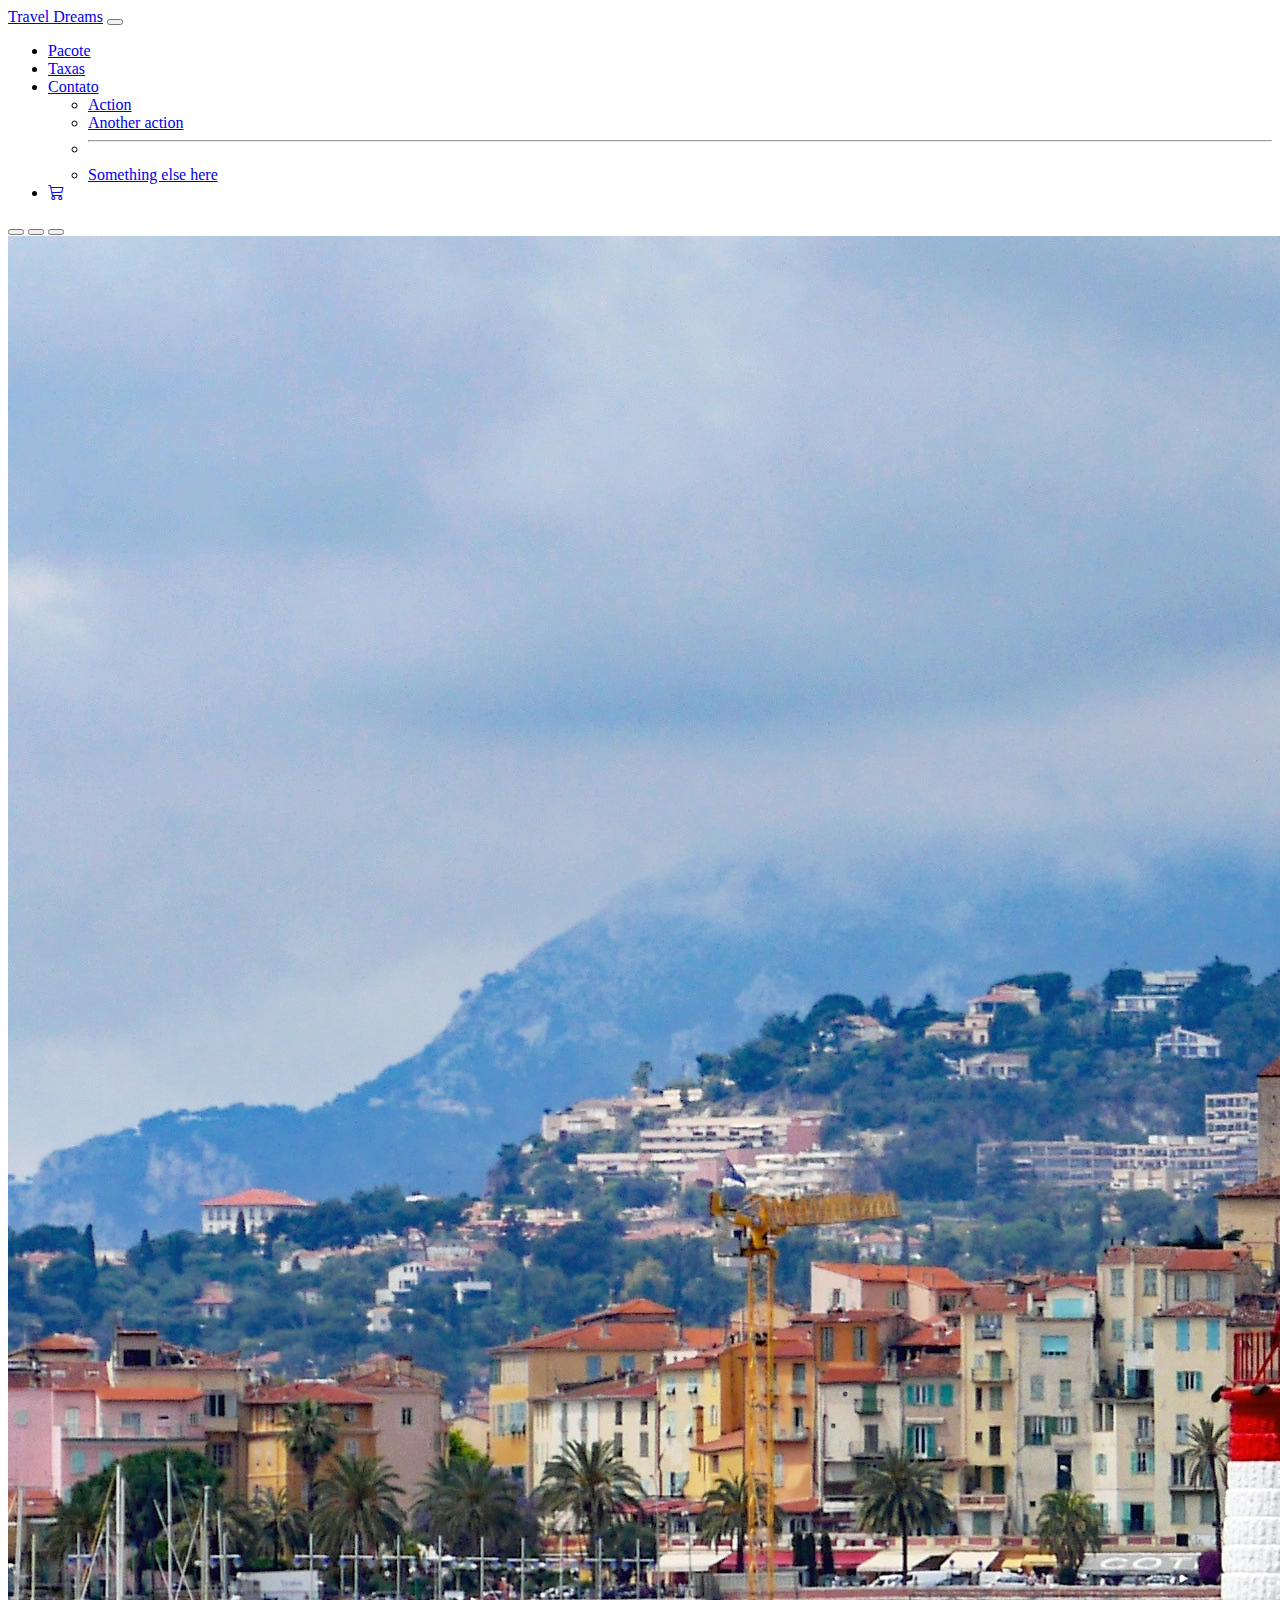
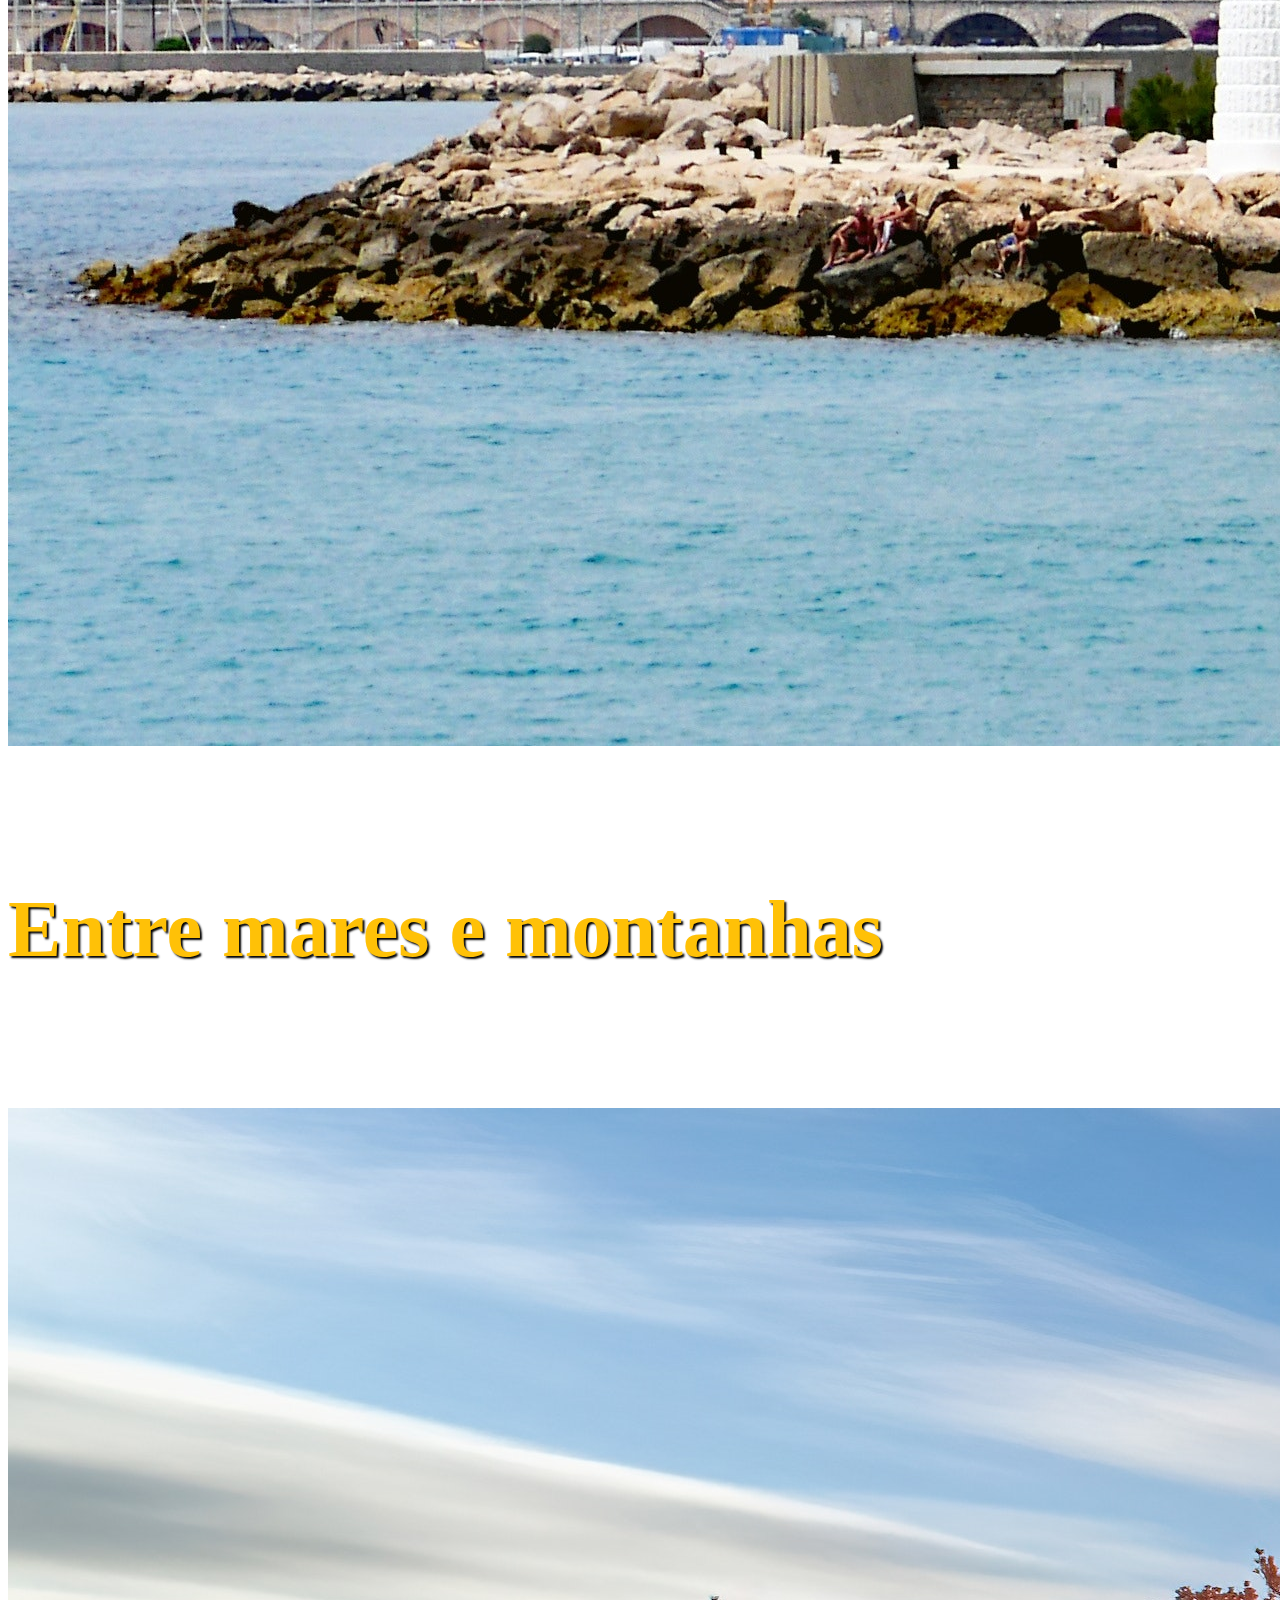
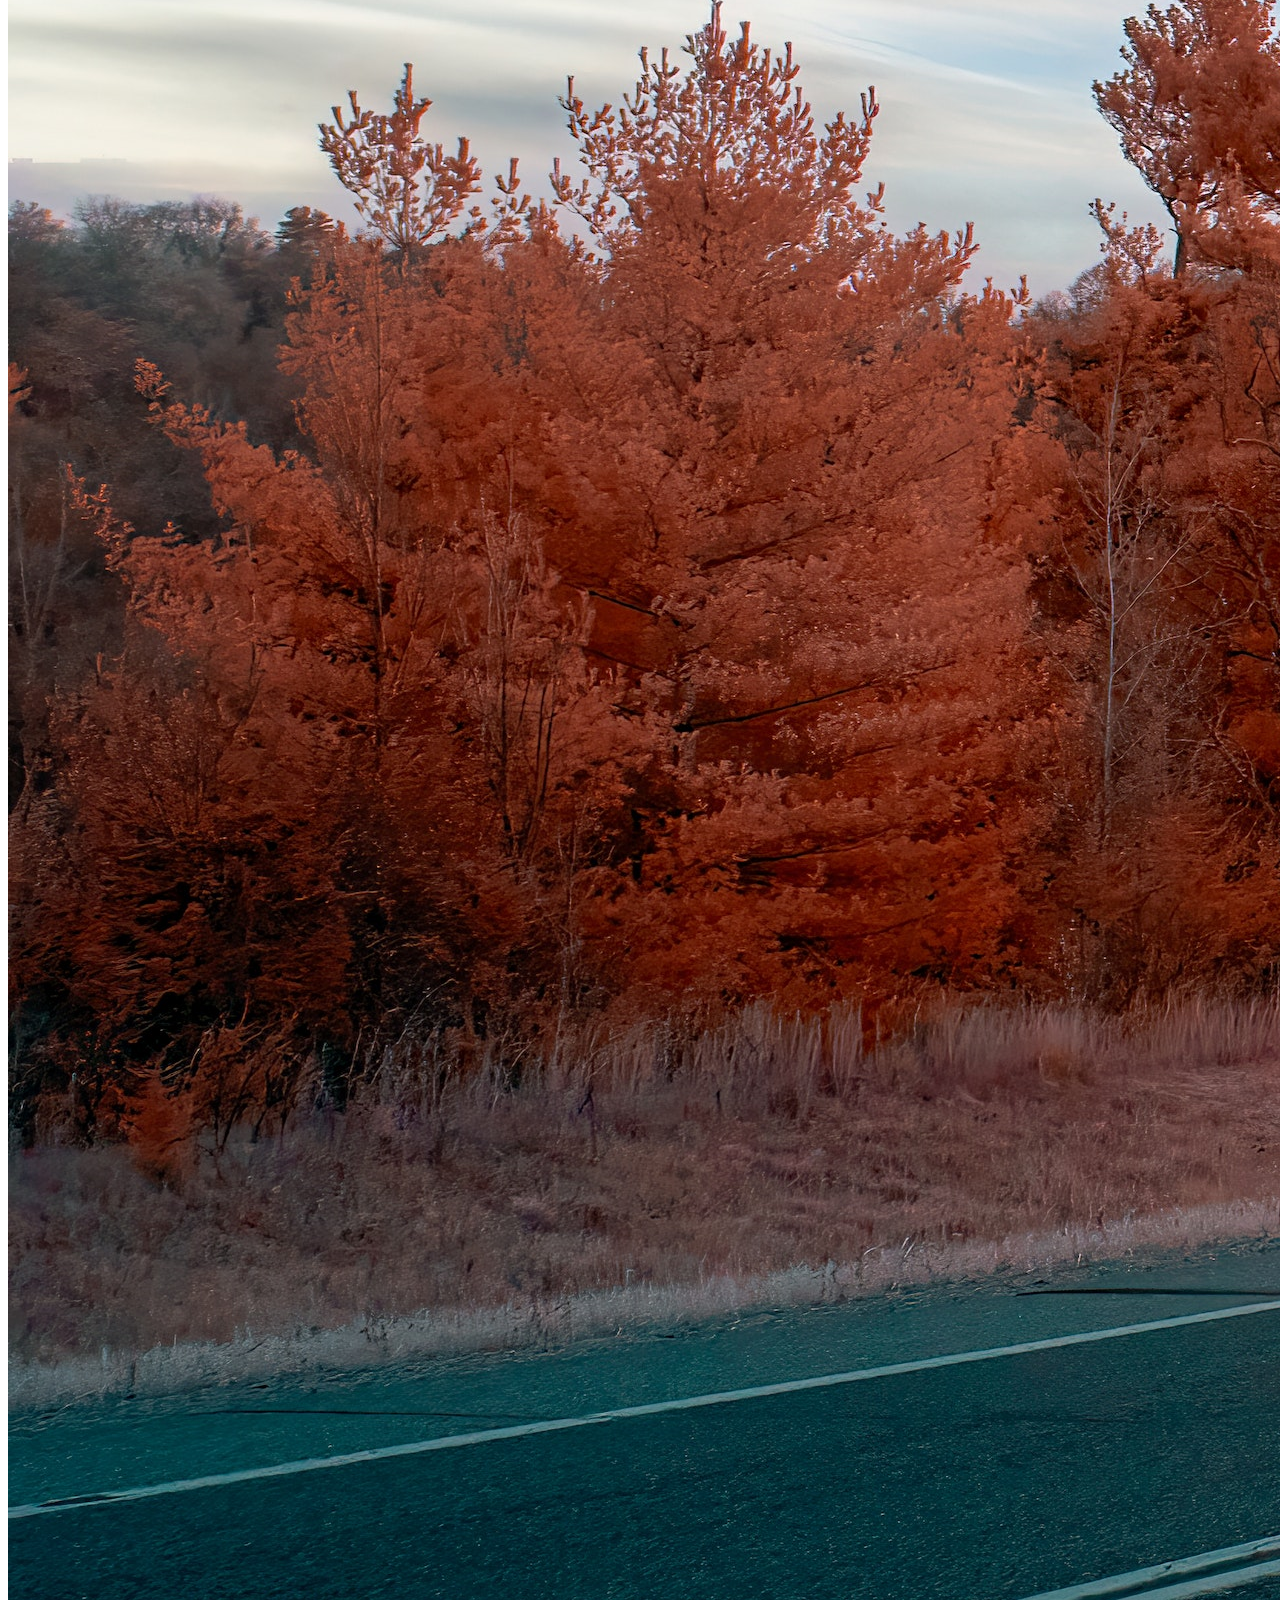
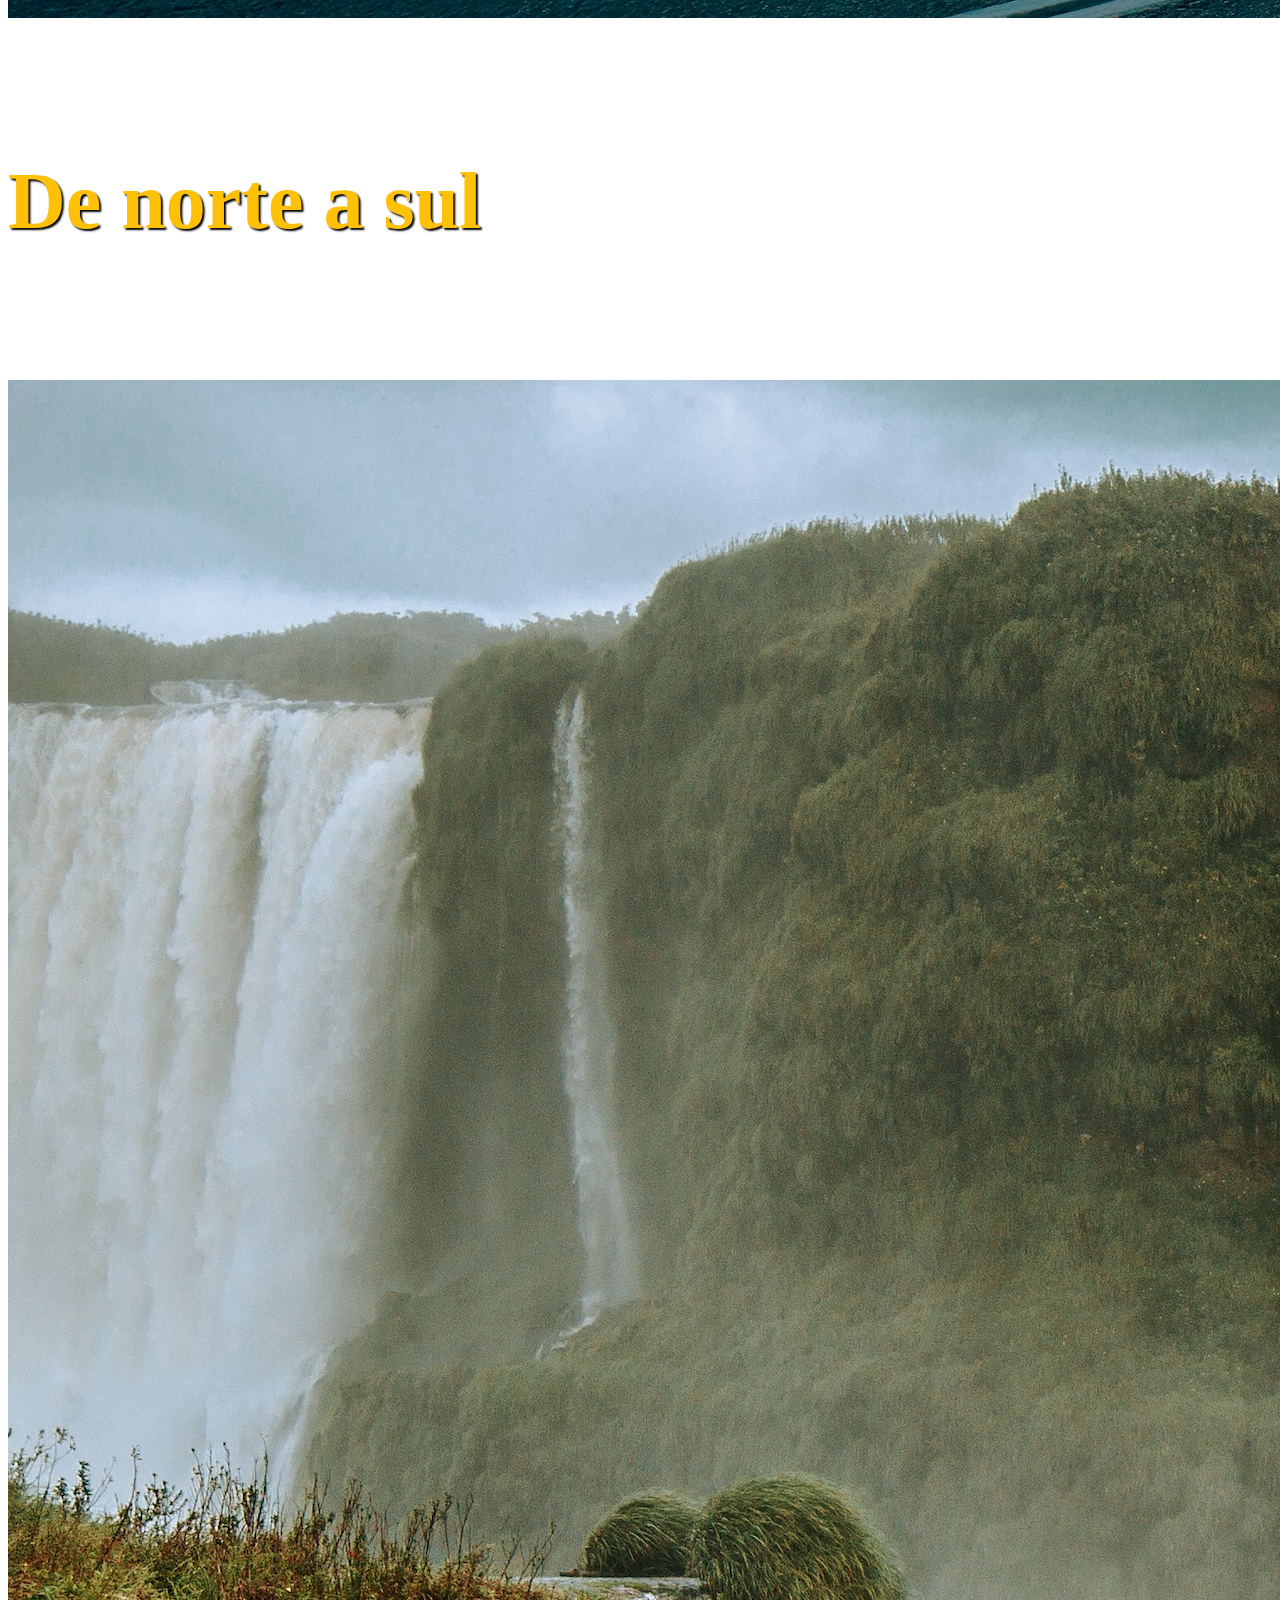
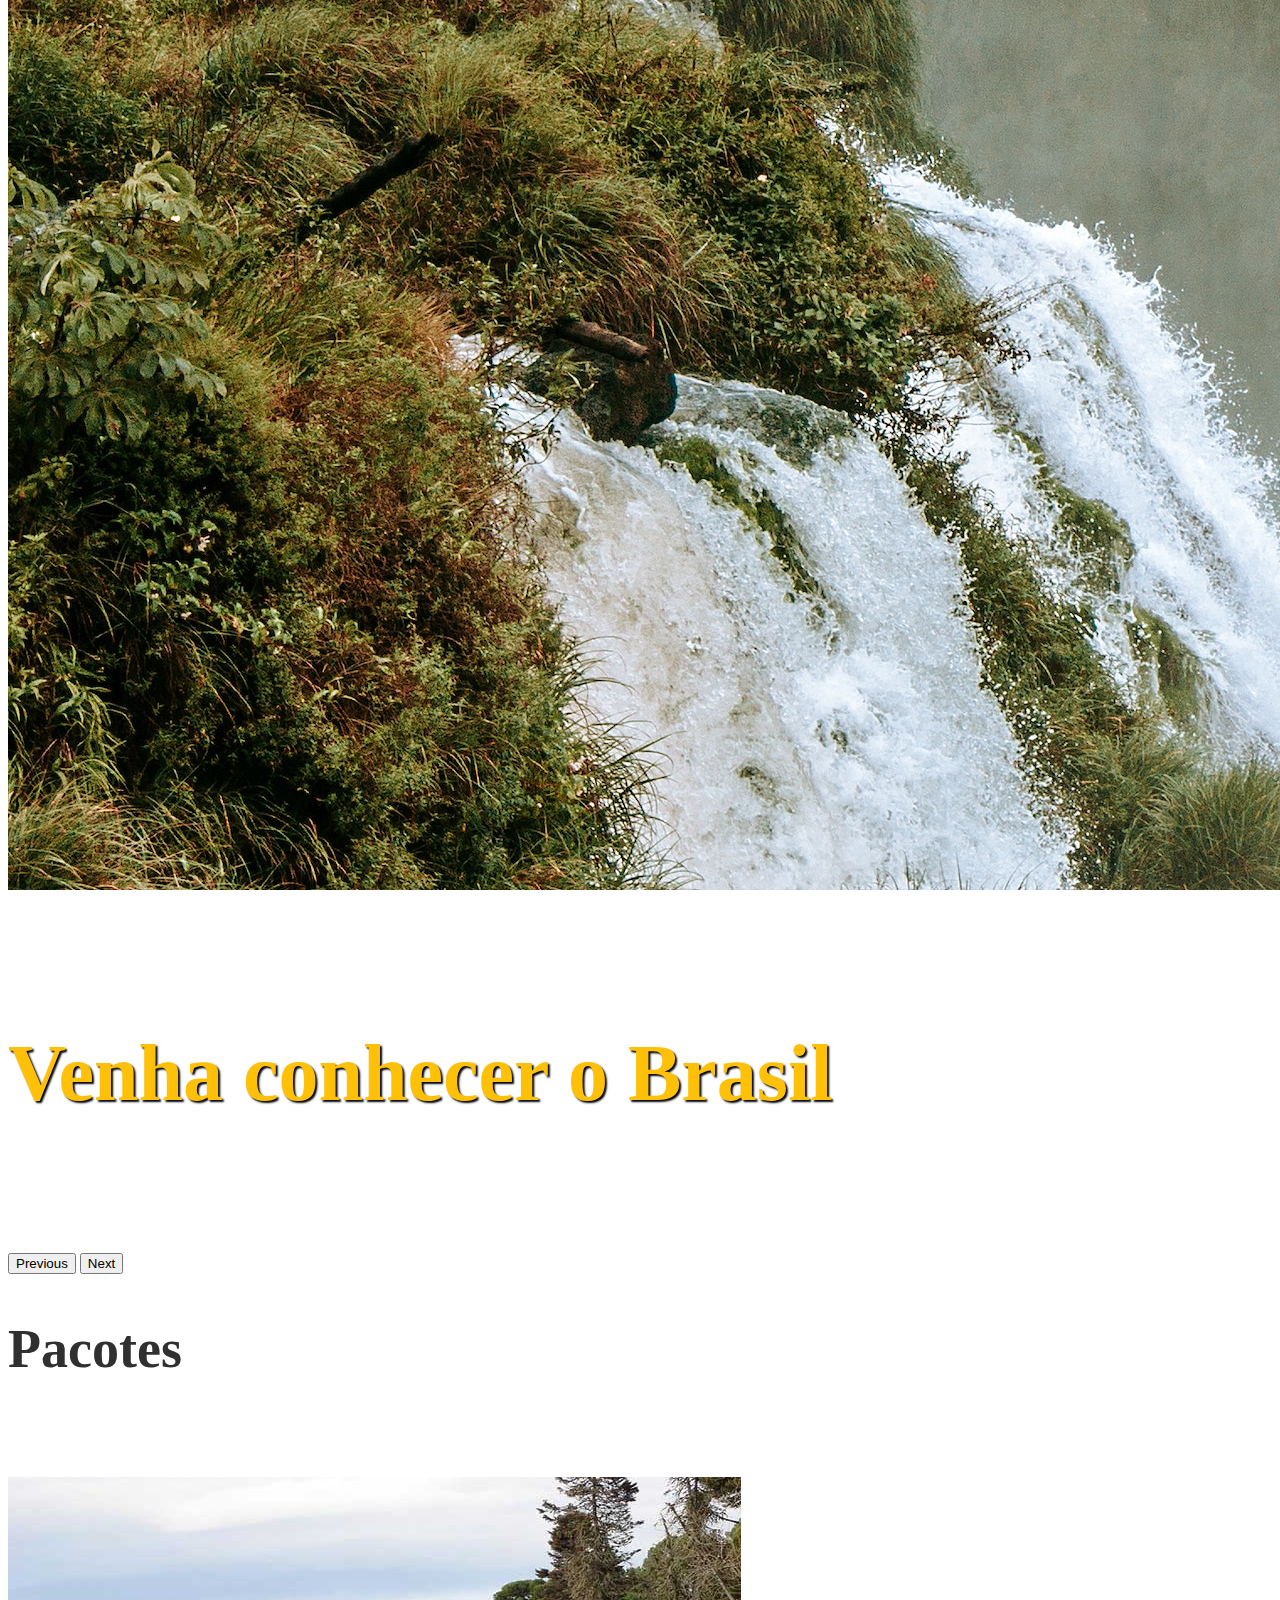
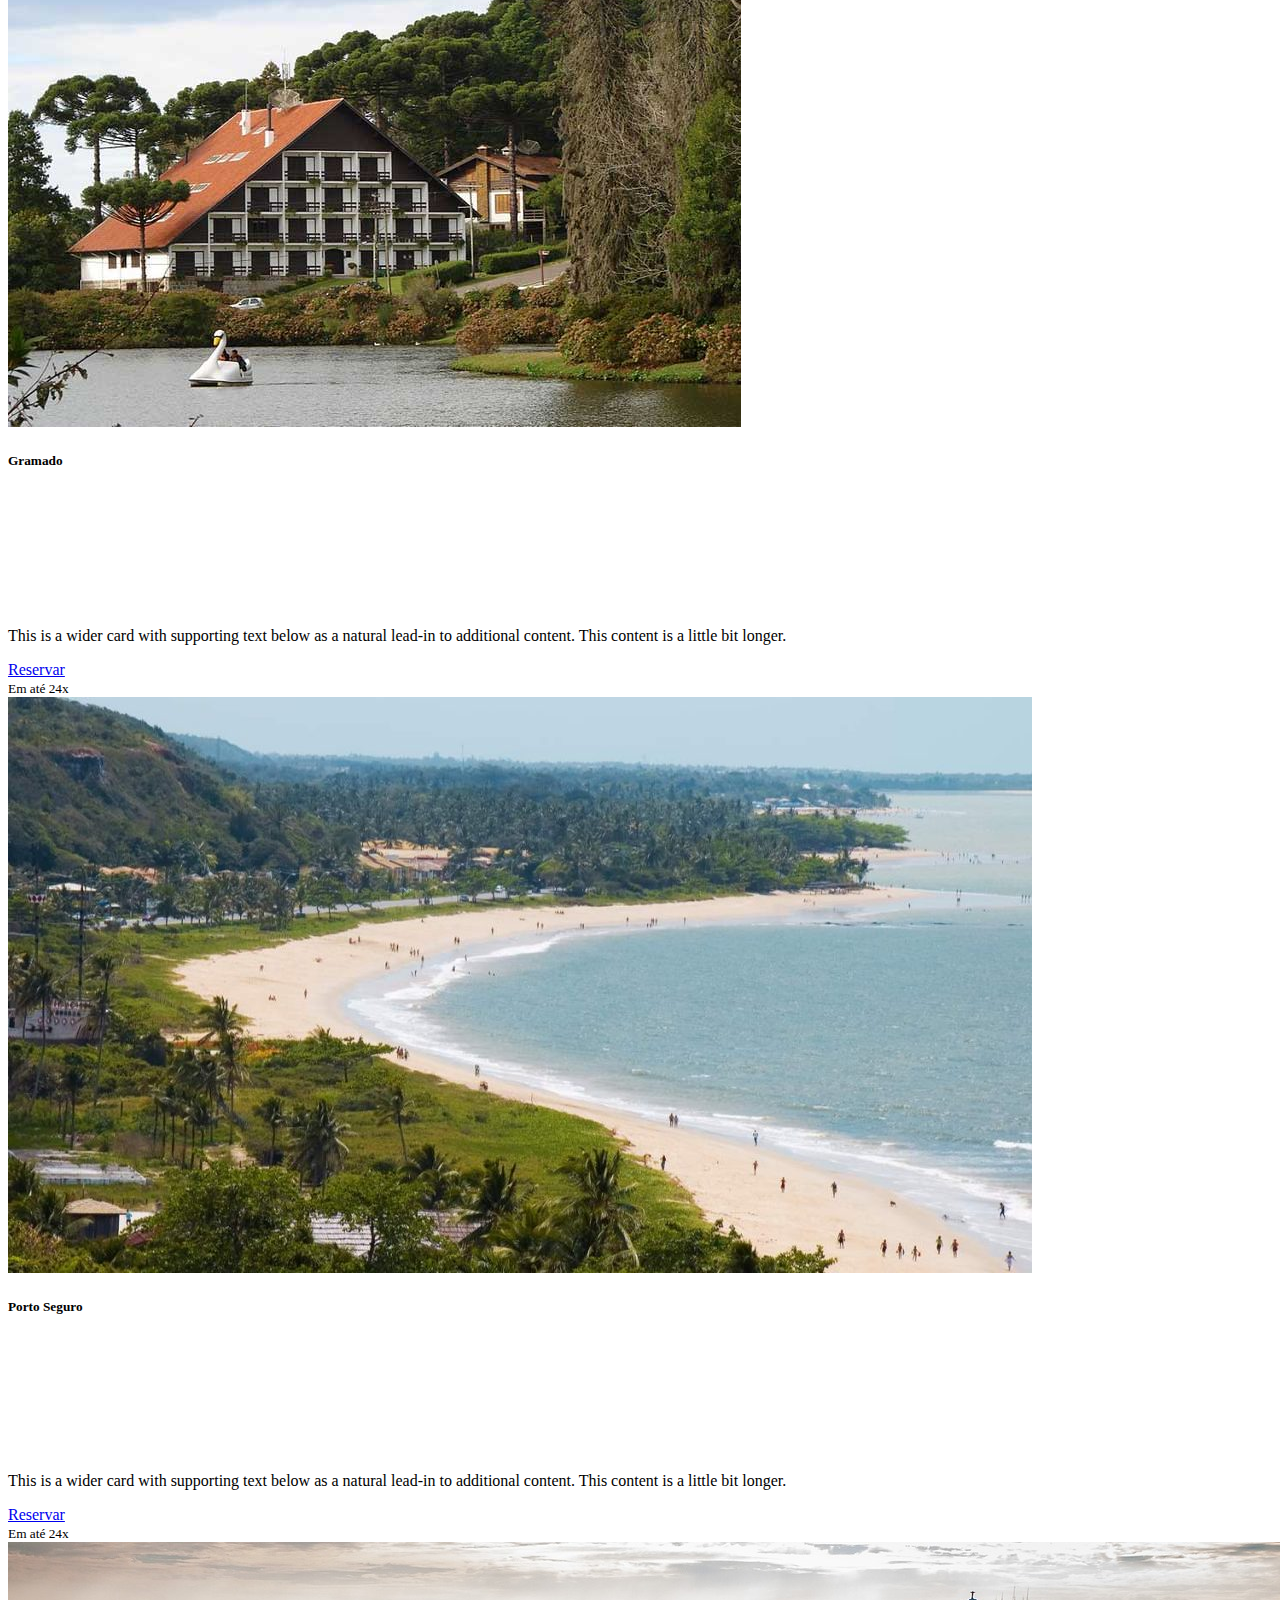
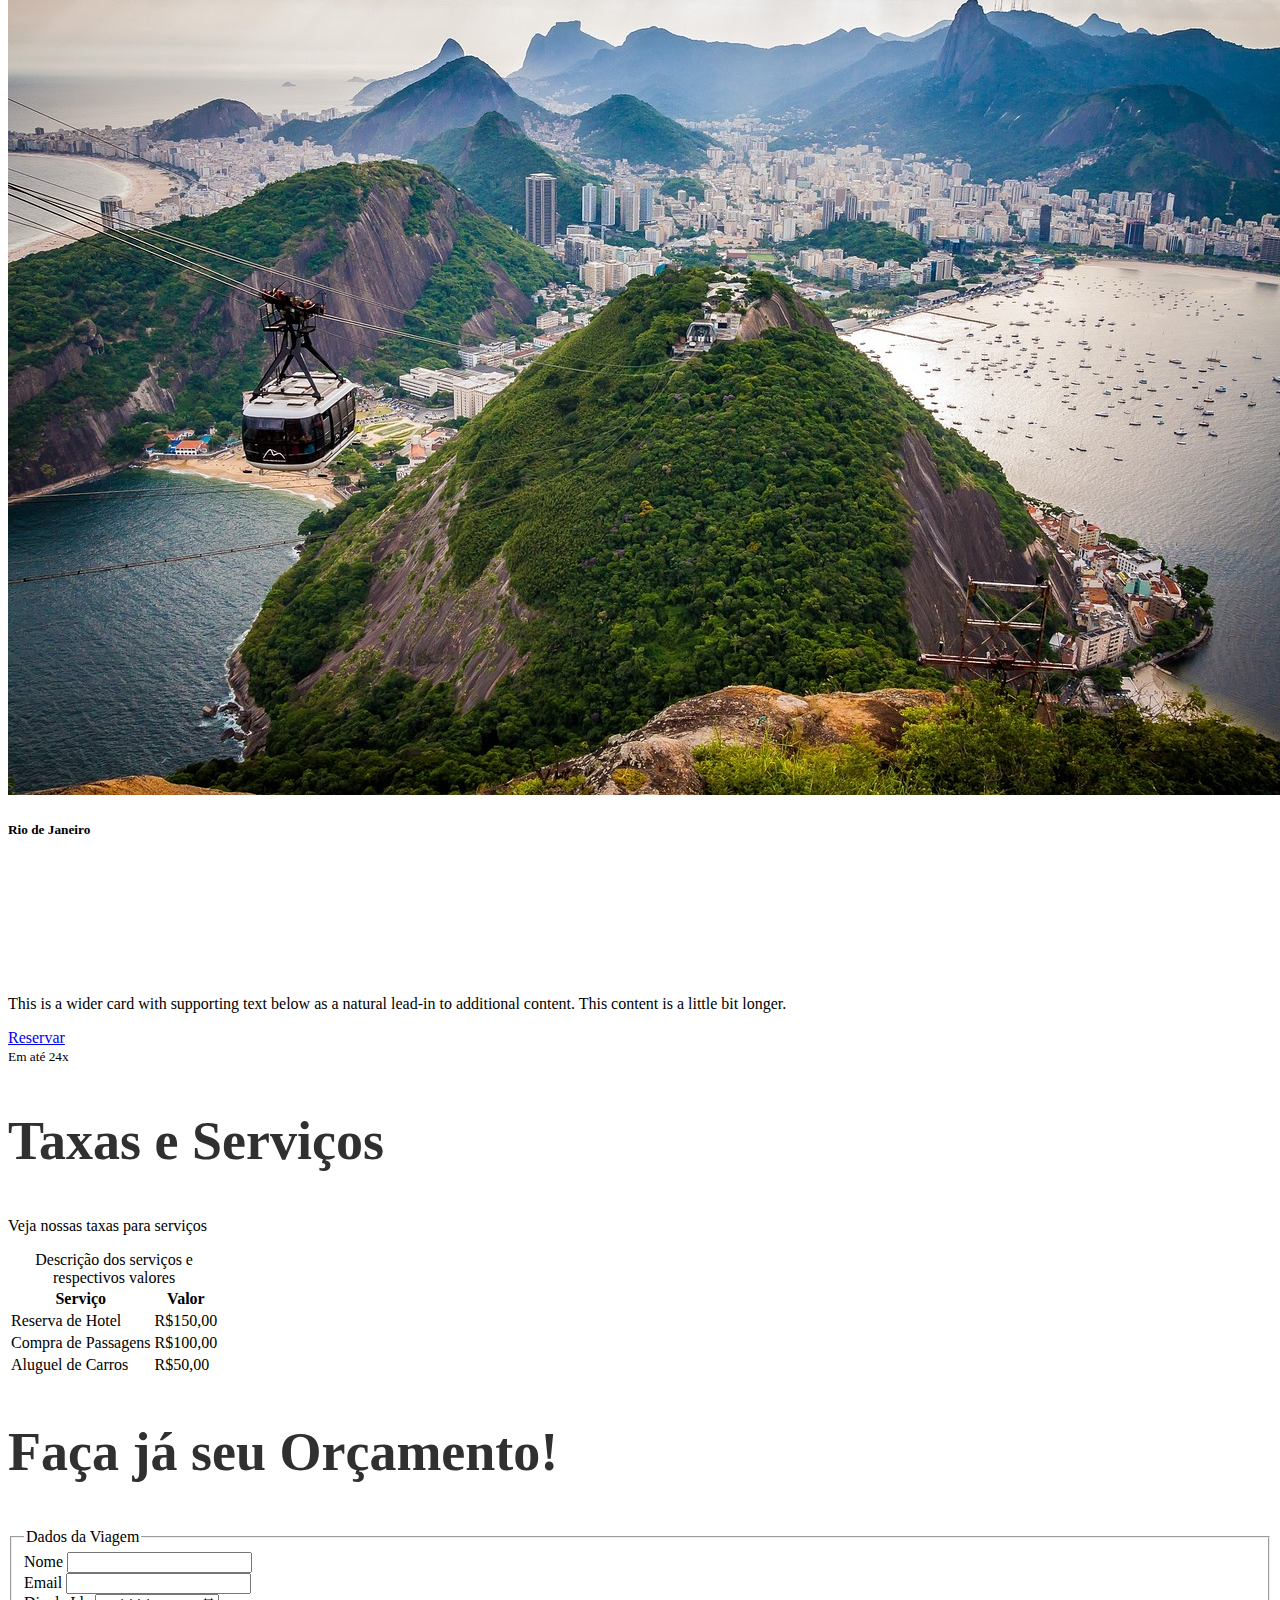
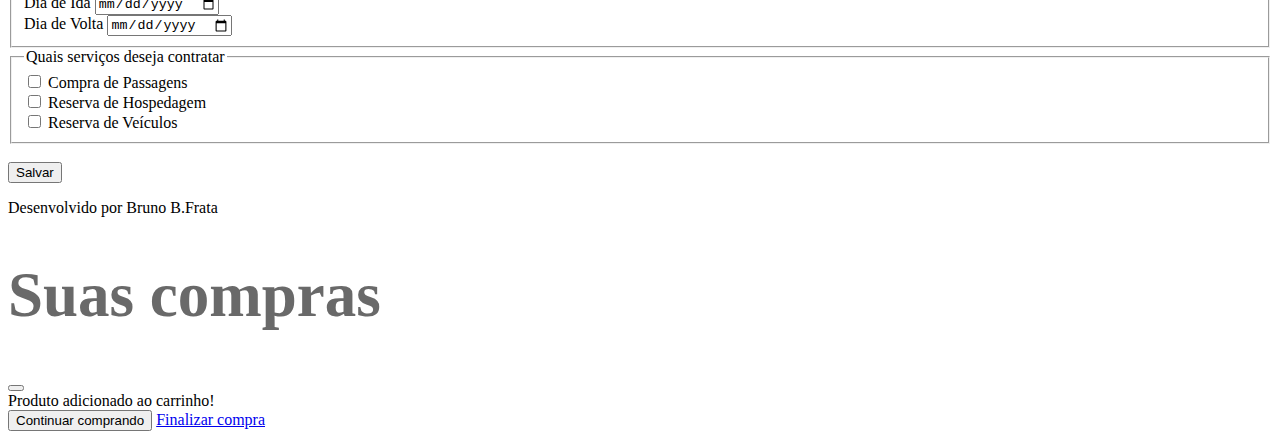
<file: travel.html>
<!DOCTYPE html>
<html lang="en">
<head>
    <meta charset="UTF-8">
    <meta name="viewport" content="width=device-width, initial-scale=1.0">
    <link href="https://cdn.jsdelivr.net/npm/bootstrap@5.3.0-alpha3/dist/css/bootstrap.min.css" rel="stylesheet" integrity="sha384-KK94CHFLLe+nY2dmCWGMq91rCGa5gtU4mk92HdvYe+M/SXH301p5ILy+dN9+nJOZ" crossorigin="anonymous">
    <link rel="stylesheet" href="https://cdn.jsdelivr.net/npm/bootstrap-icons@1.10.5/font/bootstrap-icons.css">
    <link rel="stylesheet" href="travel.css">
    <title>Viagem dos sonhos</title>
</head>
<body>
    <header class="container-fluid p-2 bg-warning text-center">
        <nav class="navbar navbar-expand-lg bg-warning">
          <div class="container-fluid">
            <a class="navbar-brand" href="#">Travel Dreams</a>
            <button class="navbar-toggler" type="button" data-bs-toggle="collapse" data-bs-target="#navbarSupportedContent" aria-controls="navbarSupportedContent" aria-expanded="false" aria-label="Toggle navigation">
              <span class="navbar-toggler-icon"></span>
            </button>
            <div class="collapse navbar-collapse justify-content-end bg-warning" id="navbarSupportedContent">
              <ul class="navbar-nav">
                <li class="nav-item">
                  <a class="nav-link" aria-current="page" href="#">Pacote</a>
                </li>
                <li class="nav-item">
                  <a class="nav-link" href="#">Taxas</a>
                </li>
                <li class="nav-item dropdown">
                  <a class="nav-link dropdown-toggle" href="#" role="button" data-bs-toggle="dropdown" aria-expanded="false">
                    Contato
                  </a>
                  <ul class="dropdown-menu">
                    <li><a class="dropdown-item" href="#">Action</a></li>
                    <li><a class="dropdown-item" href="#">Another action</a></li>
                    <li><hr class="dropdown-divider"></li>
                    <li><a class="dropdown-item" href="#">Something else here</a></li>
                  </ul>
                </li>
                <li class="nav-item">
                    <a class="nav-link" href="#"><i class="bi bi-cart3"></i></a>
                </li>
              </ul>
            </div>
          </div>
        </nav>
        <div id="carouselExampleCaptions" class="carousel slide">
          <div class="carousel-indicators">
            <button type="button" data-bs-target="#carouselExampleCaptions" data-bs-slide-to="0" class="active" aria-current="true" aria-label="Slide 1"></button>
            <button type="button" data-bs-target="#carouselExampleCaptions" data-bs-slide-to="1" aria-label="Slide 2"></button>
            <button type="button" data-bs-target="#carouselExampleCaptions" data-bs-slide-to="2" aria-label="Slide 3"></button>
          </div>
          <div class="carousel-inner">
            <div class="carousel-item active">
              <img src="./Assets/pexels-pixabay-161098.jpg" class="d-block w-100" alt="...">
              <div class="carousel-caption d-none d-md-block">
                <h5>Entre mares e montanhas</h5>
              </div>
            </div>
            <div class="carousel-item">
              <img src="./Assets/pexels-tom-fisk-15847337.jpg" class="d-block w-100" alt="...">
              <div class="carousel-caption d-none d-md-block">
                <h5>De norte a sul</h5>
              </div>
            </div>
            <div class="carousel-item">
              <img src="./Assets/pexels-diego-rezende-3672776.jpg" class="d-block w-100" alt="...">
              <div class="carousel-caption d-none d-md-block">
                <h5>Venha conhecer o Brasil</h5>
              </div>
            </div>
          </div>
          <button class="carousel-control-prev" type="button" data-bs-target="#carouselExampleCaptions" data-bs-slide="prev">
            <span class="carousel-control-prev-icon" aria-hidden="true"></span>
            <span class="visually-hidden">Previous</span>
          </button>
          <button class="carousel-control-next" type="button" data-bs-target="#carouselExampleCaptions" data-bs-slide="next">
            <span class="carousel-control-next-icon" aria-hidden="true"></span>
            <span class="visually-hidden">Next</span>
          </button>
        </div>
    </header>
    <section class="container-fluid bg-ligth text-center p-5">
        <h2>Pacotes</h2>
        <br><br>
        </p>
          <div class="row row-cols-1 row-cols-md-3 g-4">
          <div class="col">
            <div class="card h-100">
              <img src="./Assets/fotos-de-gramado-rio-grande-do-sul.jpg" class="card-img-top" alt="...">
              <div class="card-body bg-warning">
                <h5 class="card-title">Gramado</h5>
                <h1 class="card-subtitle text-muted">R$3.000,00</h1>
                <p class="card-text">This is a wider card with supporting text below as a natural lead-in to additional content. This content is a little bit longer.</p>
              </div>
              <a href="#" class="btn btn-primary" data-bs-toggle="modal" data-bs-target="#exampleModal">Reservar</a>
              <div class="card-footer">
                <small class="text-body-secondary">Em até 24x</small>
              </div>
            </div>
          </div>
          <div class="col">
            <div class="card h-100">
              <img src="./Assets/R.jfif" class="card-img-top" alt="...">
              <div class="card-body bg-warning">
                <h5 class="card-title">Porto Seguro</h5>
                <h1 class="card-subtitle text-muted">R$5.000,00</h1>
                <p class="card-text">This is a wider card with supporting text below as a natural lead-in to additional content. This content is a little bit longer.</p>
              </div>
              <a href="#" class="btn btn-primary" data-bs-toggle="modal" data-bs-target="#exampleModal">Reservar</a>
              <div class="card-footer">
                <small class="text-body-secondary">Em até 24x</small>
              </div>
            </div>
          </div>
          <div class="col">
            <div class="card h-100">
              <img src="./Assets/rio-de-janeiro-2790455_1280.jpg" class="card-img-top" alt="...">
              <div class="card-body bg-warning">
                <h5 class="card-title">Rio de Janeiro</h5>
                <h1 class="card-subtitle text-muted">R$2.000,00</h1>
                <p class="card-text">This is a wider card with supporting text below as a natural lead-in to additional content. This content is a little bit longer.</p>
              </div>
              <a href="#" class="btn btn-primary" data-bs-toggle="modal" data-bs-target="#exampleModal">Reservar</a>
              <div class="card-footer">
                <small class="text-body-secondary">Em até 24x</small>
              </div>
            </div>
          </div>
        </div>
    </section>

    <section class="container-fluid bg-warning text-center p-5">
        <h2>Taxas e Serviços</h2>
        <p>Veja nossas taxas para serviços</p>
        <table class="table table-warning table-striped table-hover table-bordered border-warning">
            <caption>Descrição dos serviços e respectivos valores</caption>
            <thead class="table-secondary">
                <tr>
                <th>Serviço</th>
                <th>Valor</th>
            </tr>
            </thead>
            <tbody class="table-group-divider">
            <tr>
                <td>Reserva de Hotel</td>
                <td>R$150,00</td>
            </tr>
            <tr>
                <td>Compra de Passagens</td>
                <td>R$100,00</td>
            </tr>
            <tr>
                <td>Aluguel de Carros</td>
                <td>R$50,00</td>
            </tr>
            </tbody>
        </table>
    </section>
    <section class="container-fluid bg-ligth p-5">
        <h2 class="text-center">Faça já seu Orçamento!</h2>
        <form action="" method="GET">
            <fieldset>
                <legend>Dados da Viagem</legend>
                <div class="mb-3">
                    <label class="form-label" for="nome">Nome</label>
                    <input type="text" class="form-control" name="nome" id="nome">
                </div>
                <div class="mb-3">
                    <label class="form-label" for="email">Email</label>
                    <input type="email" class="form-control" id="email" name="email" required>
                </div>
                <div class="mb-3">
                    <label class="form-label" for="dataIda">Dia de Ida</label>
                    <input type="date" class="form-control" id="dataIda" name="dataIda">
                </div>
                <div class="mb-3">
                    <label class="form-label" for="datVolta">Dia de Volta</label>
                    <input type="date" class="form-control" id="dataVolta" name="dataVolta">
                </div>
            </fieldset>

            <fieldset>
                <legend>Quais serviços deseja contratar</legend>
                <div class="form-check">
                    <input type="checkbox" class="form-check-input" name="passagens" value="Passagens" id="compraPassagens">
                    <label class="form-check-label" for="compraPassagens">
                        Compra de Passagens
                    </label>
                </div>
                <div class="form-check">
                    <input type="checkbox" class="form-check-input" name="hospedagem" value="Hospedagem" id="Hospedagem">
                     <label class="form-check-label" for="Hospedagem">
                        Reserva de Hospedagem
                    </label>
                </div>
                <div class="form-check">
                    <input type="checkbox" class="form-check-input" name="veiculos" value="Veiculos" id="Veiculos">
                    <label class="form-check-label" for="Veiculos">
                        Reserva de Veículos
                    </label>
                </div>
            </fieldset>
  
            <br>
            <button class="btn btn-secondary">Salvar</button>
        </form>
    </section>
    <footer class="container-fluid bg-warning p-2 text-center">
        <p>Desenvolvido por Bruno B.Frata</p>
    </footer>
    <script src="https://cdn.jsdelivr.net/npm/bootstrap@5.3.0-alpha3/dist/js/bootstrap.bundle.min.js" integrity="sha384-ENjdO4Dr2bkBIFxQpeoTz1HIcje39Wm4jDKdf19U8gI4ddQ3GYNS7NTKfAdVQSZe" crossorigin="anonymous"></script>
</body>
    <div class="modal fade" id="exampleModal" tabindex="-1" aria-labelledby="exampleModalLabel" aria-hidden="true">
      <div class="modal-dialog">
        <div class="modal-content">
          <div class="modal-header">
            <h1 class="modal-title fs-5" id="exampleModalLabel" style="color:dimgray;">Suas compras</h1>
            <button type="button" class="btn-close" data-bs-dismiss="modal" aria-label="Close"></button>
          </div>
          <div class="modal-body">
            Produto adicionado ao carrinho!
          </div>
          <div class="modal-footer">
            <button type="button" class="btn btn-primary" data-bs-dismiss="modal">Continuar comprando</button>
            <a href="checkout.html" type="button" class="btn btn-success">Finalizar compra</a>
          </div>
        </div>
      </div>
    </div>
</html>
</file>
<file: Assets/css/travel.css>
h1{
	font-size: 63px;
	color: #ffffff;
}
h2{
	font-size: 54px;
	color: #303030;
	font-weight: 600;
}
.carousel-caption h5{
	font-size: 80px;
	color: #ffc107;
	text-shadow: 2px 2px 2px black;
}
</file>
<file: travel.css>
h1{
	font-size: 63px;
	color: #ffffff;
}
h2{
	font-size: 54px;
	color: #303030;
	font-weight: 600;
}
.carousel-caption h5{
	font-size: 80px;
	color: #ffc107;
	text-shadow: 2px 2px 2px black;
}
</file>
